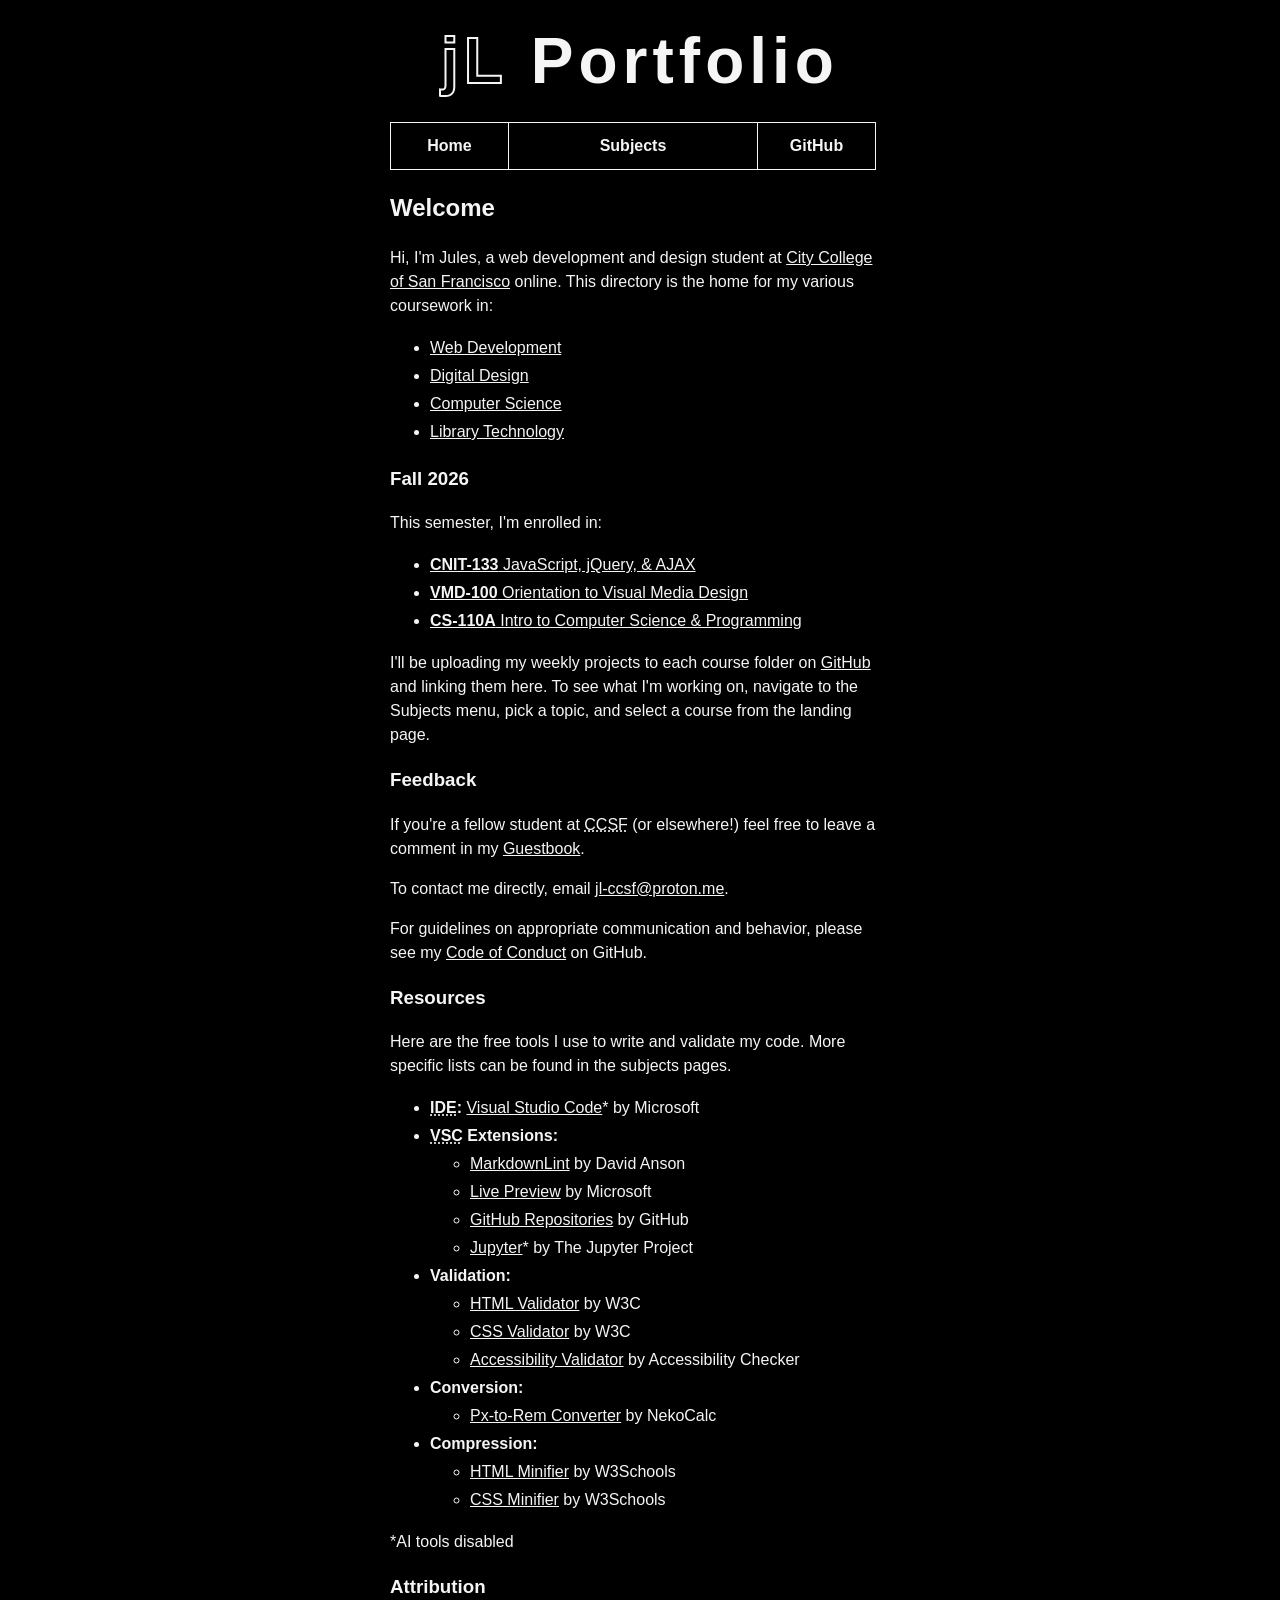
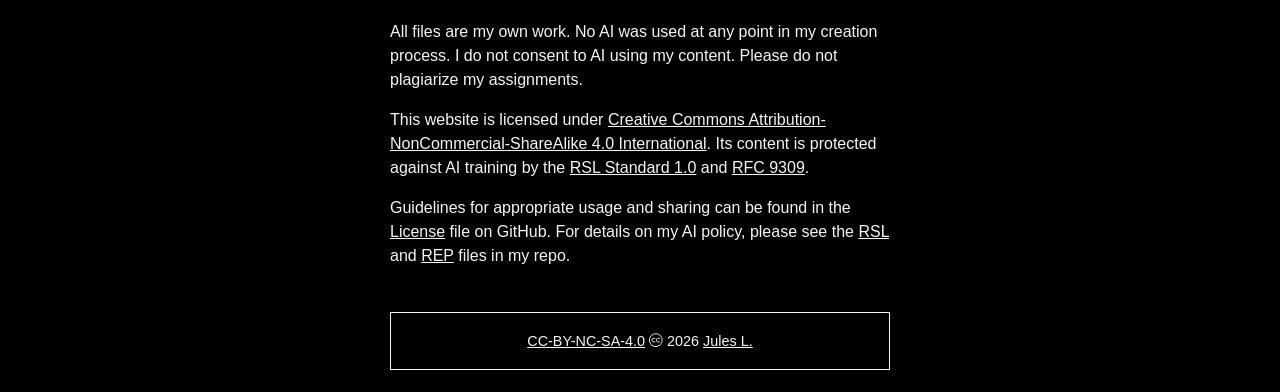
<file: index.html>
<!DOCTYPE html>
<!--
    jl-ccsf
    09-16-2026
    Portfolio Homepage
-->
<html lang="en">
    <head>
        <meta charset="UTF-8"></meta>
        <meta name="viewport" content="width=device-width, initial-scale=1.0"></meta>
        <title>Student Portfolio</title>
        <meta name="description" content="Web dev & design student portfolio"></meta>
        <meta name="keywords" content="web design, student, portfolio, ccsf"></meta>
        <meta name="author" content="Jules L."></meta>
        <meta name="robots" content="noindex, nofollow, noarchive, nocache, nosnippet, noimageindex"></meta>
        <link rel="canonical" href="https://jl-ccsf.github.io/index.html"></meta>
        <!--CSS-->
        <link rel="stylesheet" href="index.css">
    </head>
    <body>
        <div class="content" role="region">
            <!--HEADER-->
            <header>
                <!--Skip Link-->
                <a href="#main" class="skip">Skip to main content</a>
                <!--Heading-->
                <h1><span class="initials">jL</span> Portfolio</h1>
            </header>
            <!--NAV-->
            <nav>
                <div class="navbar">
                    <a class="home" href="https://jl-ccsf.github.io/index.html" title="Student portfolio">
                        Home</a>
                    <!--Dropdown-->
                    <div class="drop-menu">
                        <button class="drop-button" aria-expanded="false">
                            Subjects
                        </button>
                        <!--SUBMENU-->
                        <div class="drop-content">
                            <a href="https://jl-ccsf.github.io/coursework/cnit/index.html">
                                Web Development</a>
                            <a href="https://jl-ccsf.github.io/coursework/cnit/index.html">
                                Digital Design</a>
                            <a href="https://jl-ccsf/jl-ccsf.github.io/coursework/cs/index.html">
                                Computer Science</a>
                            <a href="https://jl-ccsf/jl-ccsf.github.io/coursework/libr/index.html">
                                Library Technology</a>
                        </div>
                    </div>
                    <a class="github" href="https://github.com/jl-ccsf/jl-ccsf.github.io" title="Student server" target="_blank">
                        GitHub</a>
                </div>
            </nav>
            <!--MAIN-->
            <main id="main">
                <article id="welcome">
                    <h2>Welcome</h2>
                    <p>
                        Hi, I'm Jules, a web development and design student at
                        <a href="https://www.ccsf.edu/" title="CCSF" target="_blank">
                            City College of San Francisco</a>
                        online. This directory is the home for my various coursework in:
                    </p>
                    <!--Subjects List-->
                    <ul>
                        <li>
                            <a href="https://jl-ccsf.github.io/coursework/cnit/index.html" title="Web dev">
                                Web Development</a>
                        </li>
                        <li>
                            <a href="https://jl-ccsf.github.io/coursework/cnit/index.html" title="Digital design">
                                Digital Design</a>
                        </li>
                        <li>
                            <a href="https://jl-ccsf.github.io/coursework/cs/index.html" title="Comp sci">
                                Computer Science</a>
                        </li>
                        <li>
                            <a href="https://jl-ccsf.github.io/coursework/libr/index.html" title="Library tech">
                                Library Technology</a>
                        </li>
                    </ul>
                </article>
                <article id="courses">
                    <h3>Fall 2026</h3>
                    <p>This semester, I'm enrolled in:</p>
                    <!--Courses List-->
                    <ul>
                        <li>
                            <a href="https://ccsf.curricunet.com/DynamicReports/AllFieldsReportByEntity/8179?entityType=Course&reportId=28" title="Course outline" target="_blank">
                                <b>CNIT-133</b> JavaScript, jQuery, & AJAX</a>
                        </li>
                        <li>
                            <a href="https://ccsf.curricunet.com/DynamicReports/AllFieldsReportByEntity/4317?entityType=Course&reportId=28" title="Course outline" target="_blank">
                                <b>VMD-100</b> Orientation to Visual Media Design</a>
                        </li>
                        <li>
                            <a href="https://ccsf.curricunet.com/DynamicReports/AllFieldsReportByEntity/12435?entityType=Course&reportId=28" title="Course outline" target="_blank">
                                <b>CS-110A</b> Intro to Computer Science & Programming</a>
                        </li>
                    </ul>
                    <p>
                        I'll be uploading my weekly projects to each course folder on
                        <a href="https://github.com/jl-ccsf/jl-ccsf.github.io/coursework" title="Student server" target="_blank">
                            GitHub</a>
                        and linking them here.
                        To see what I'm working on, navigate to the Subjects menu, pick a topic, and select a course from the landing page.
                    </p>
                </article>
                <article id="feedback">
                    <h3>Feedback</h3>
                    <p>
                        If you're a fellow student at
                        <abbr title="City College of San Francisco">CCSF</abbr>
                        (or elsewhere!) feel free to leave a comment in my
                        <a href="https://github.com/jl-ccsf/jl-ccsf.github.io/discussions/1" title="GitHub Discussions" target="_blank">
                            Guestbook</a>.
                    </p>
                    <p>
                        To contact me directly, email
                        <a href="mailto:jl-ccsf@proton.me?subject=Re:Portfolio" title="Email me">
                            jl-ccsf@proton.me</a>.
                    </p>
                    <p>
                        For guidelines on appropriate communication and behavior, please see my
                        <a href="https://github.com/jl-ccsf/jl-ccsf.github.io/CODE_OF_CONDUCT.md" title="CODE_OF_CONDUCT.md" target="_blank">
                            Code of Conduct</a>
                        on GitHub.
                    </p>
                </article>
                <article id="resources">
                    <h3>Resources</h3>
                    <p>
                        Here are the free tools I use to write and validate my code. 
                        More specific lists can be found in the subjects pages.
                    </p>
                    <!--Resources List-->
                    <ul>
                        <li>
                            <b><abbr title="Interactive Development Environment">IDE</abbr>:</b>
                            <a href="https://code.visualstudio.com/download?_exp_download=fb315fc982" title="VSC" target="_blank">
                                Visual Studio Code</a>*
                            by Microsoft
                        </li>
                        <li>
                            <b><abbr title="Visual Studio Code">VSC</abbr> Extensions:</b>
                            <ul>
                                <li>
                                    <a href="https://marketplace.visualstudio.com/items?itemName=DavidAnson.vscode-markdownlint" title="VSC Marketplace" target="_blank">
                                        MarkdownLint</a>
                                    by David Anson
                                </li>
                                <li>
                                    <a href="https://marketplace.visualstudio.com/items?itemName=ms-vscode.live-server" title="VSC Marketplace" target="_blank">
                                        Live Preview</a>
                                    by Microsoft
                                </li>
                                <li>
                                    <a href="https://marketplace.visualstudio.com/items?itemName=GitHub.remotehub" title="VSC Marketplace" target="_blank">
                                        GitHub Repositories</a>
                                    by GitHub
                                </li>
                                <li>
                                    <a href="https://marketplace.visualstudio.com/items?itemName=ms-toolsai.jupyter" title="VSC Marketplace" target="_blank">
                                        Jupyter</a>*
                                    by The Jupyter Project
                                </li>
                            </ul>
                        </li>
                        <li>
                            <b>Validation:</b>
                            <ul>
                                <li>
                                    <a href="https://validator.w3.org/" title="W3.org" target="_blank">
                                        HTML Validator</a>
                                    by W3C
                                </li>
                                <li>
                                    <a href="https://jigsaw.w3.org/css-validator/" title="W3.org" target="_blank">
                                        CSS Validator</a>
                                    by W3C
                                </li>
                                <li>
                                    <a href="https://www.accessibilitychecker.org/" title="AccessibilityChecker.org" target="_blank">
                                        Accessibility Validator</a>
                                    by Accessibility Checker
                                </li>
                            </ul>
                        </li>
                        <li>
                            <b>Conversion:</b>
                            <ul>
                                <li>
                                    <a href="https://nekocalc.com/px-to-rem-converter" title="NekoCalc" target="_blank">
                                        Px-to-Rem Converter</a>
                                    by NekoCalc
                                </li>
                            </ul>
                        <li>
                            <b>Compression:</b>
                            <ul>
                                <li>
                                    <a href="https://www.w3schools.com/tools/tool_html_formatter.php" title="W3Schools Tools" target="_blank">
                                        HTML Minifier</a>
                                    by W3Schools
                                </li>
                                <li>
                                    <a href="https://www.w3schools.com/tools/tool_css_minifier.php" title="W3Schools Tools" target="_blank">
                                        CSS Minifier</a>
                                    by W3Schools
                                </li>
                            </ul>
                        </li>
                    </ul>
                    <p class="asterisk">*AI tools disabled</p>
                </article>
                <section id="attribution">
                    <h3>Attribution</h3>
                    <p>
                        All files are my own work. 
                        <span class="strong">
                            No AI was used at any point in my creation process. 
                            I do not consent to AI using my content.
                        </span>
                        Please do not plagiarize my assignments.
                    </p>
                    <p>
                        This website is licensed under
                        <a href="https://creativecommons.org/licenses/by-nc-sa/4.0/" title="CC-BY-NC-SA-4.0" target="_blank">
                            Creative Commons Attribution-NonCommercial-ShareAlike 4.0 International</a>.
                        Its content is protected against AI training by the
                        <a href="https://rslstandard.org/rsl" title="Really Simple Licensing" target="_blank">
                            RSL Standard 1.0</a> 
                        and
                        <a href="https://datatracker.ietf.org/doc/html/rfc9309" title="Robots Exclusion Protocol" target="_blank">
                            RFC 9309</a>.
                    </p>
                    <p>
                        Guidelines for appropriate usage and sharing can be found in the 
                        <a href="https://github.com/jl-ccsf/jl-ccsf.github.io/LICENSE.md" title="LICENSE.md" target="_blank">
                            License</a>
                        file on GitHub. For details on my AI policy, please see the
                        <a href="https://github.com/jl-ccsf.jl-ccsf.github.io/license.xml" title="license.xml" target="_blank">
                            RSL</a>
                        and
                        <a href="https://github.com/jl-ccsf.jl-ccsf.github.io/robots.txt" title="robots.txt" target="_blank">
                            REP</a>
                        files in my repo.
                    </p>
                </section>
            </main>
            <!--FOOTER-->
            <footer>
                <br><br>
                <div class="padded-box">
                    <!--Copyleft-->
                    <div class="copyleft" role="contentinfo">
                        <a href="https://github.com/jl-ccsf/jl-ccsf.github.io/LICENSE.md" title="License" target="_blank">
                            CC-BY-NC-SA-4.0</a>
                        &#x1f16d; 2026
                        <a href="https://github.com/jl-ccsf" title="GitHub profile" target="_blank">
                            Jules L.</a>
                    </div>
                </div>
                <br>
            </footer> 
        </div>
    </body>
</html>
</file>
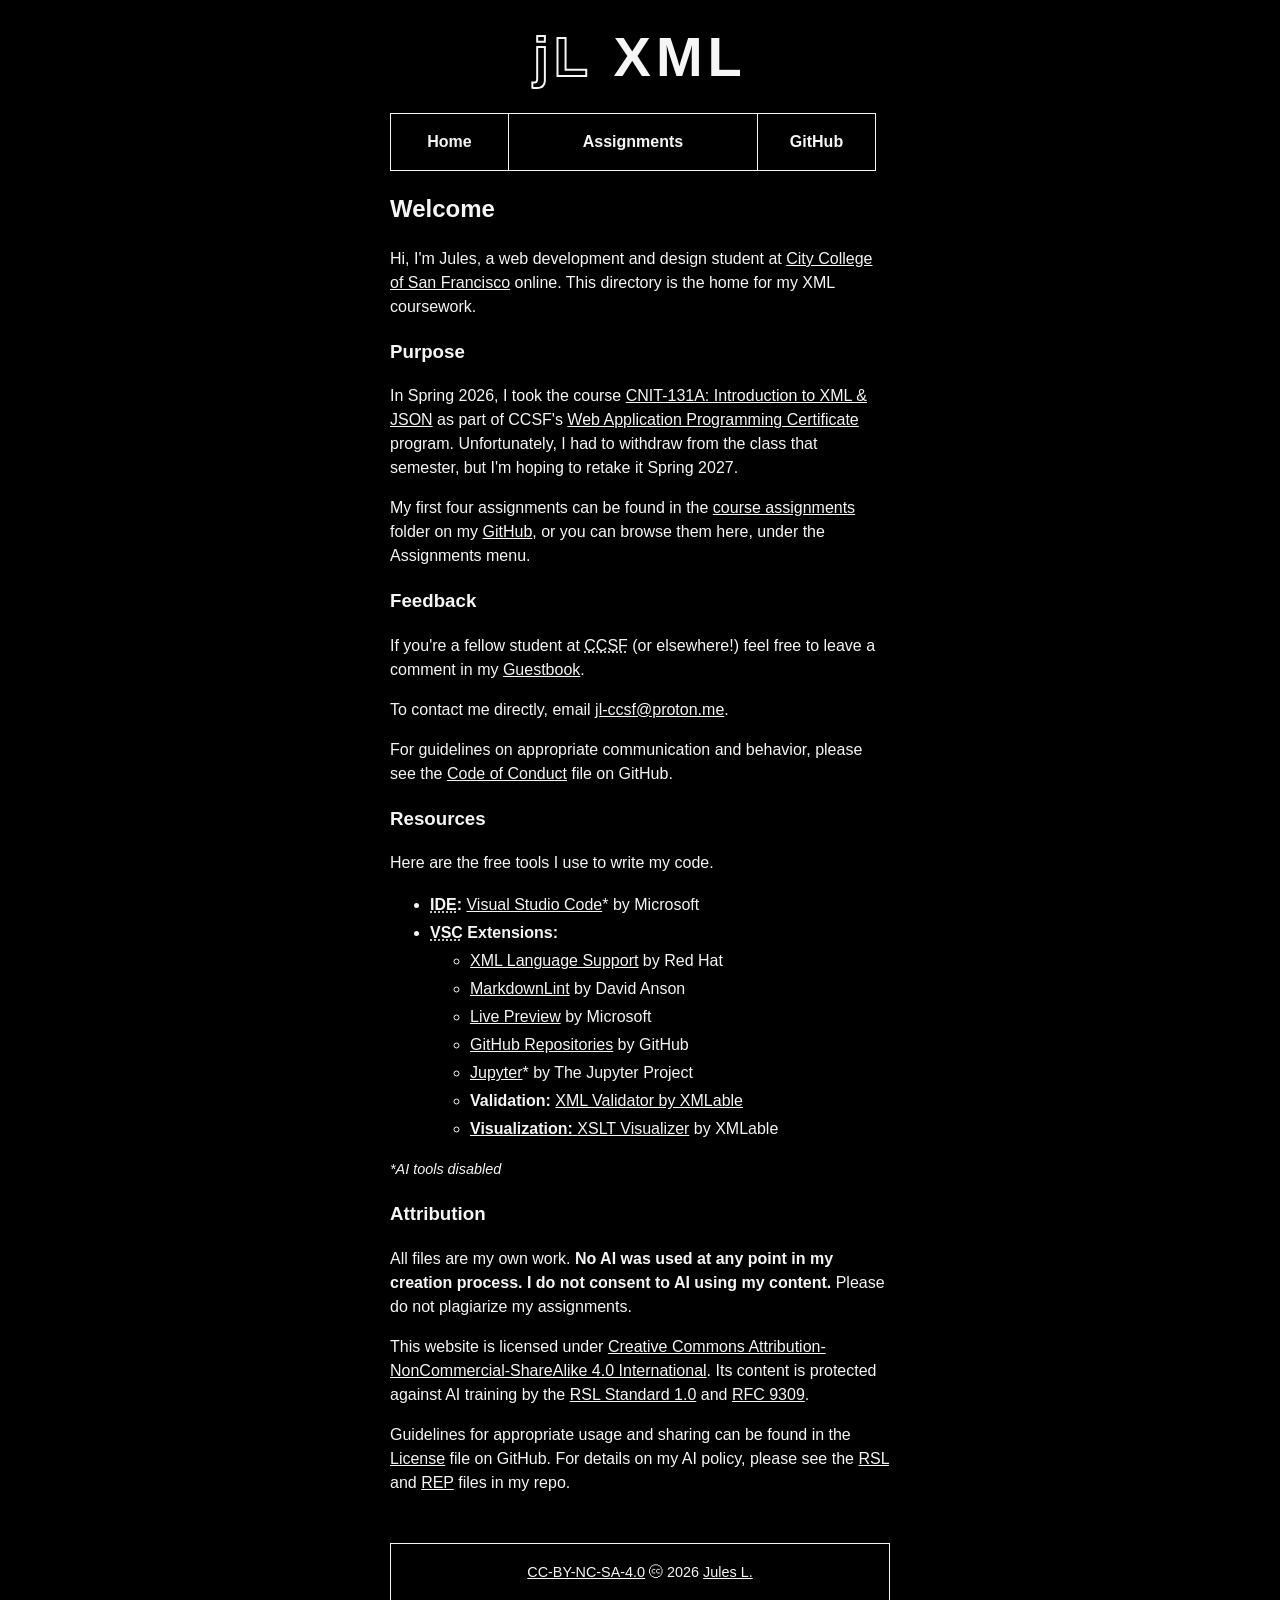
<file: coursework/cnit/131a-xml/index.html>
<!DOCTYPE html>
<!--
    jl-ccsf
    09-16-2026
    CNIT-131A Homepage
-->
<html lang="en">
    <head>
        <meta charset="UTF-8"></meta>
        <meta name="viewport" content="width=device-width, initial-scale=1.0"></meta>
        <title>CNIT-131A: XML</title>
        <meta name="description" content="Student XML projects"></meta>
        <meta name="keywords" content="web development, student, XML, assignments, ccsf"></meta>
        <meta name="author" content="Jules L."></meta>
        <meta name="robots" description="noindex, nofollow, noarchive, nocache, nosnippet, noimageindex"></meta>
        <link rel="canonical" href="https://jl-ccsf.github.io/coursework/cnit/131a-xml/index.html"></link>
        <!--CSS-->
        <link rel="stylesheet" href="index.css"></link>
    </head>
    <body>
        <div class="content" role="region">
            <!--HEADER-->
            <header>
                <!--Skip Link-->
                <a href="#main" class="skip">Skip to main content</a>
                <!--Banner-->
                <h1>
                    <span class="initials">jL</span>
                    XML
                </h1>
            </header>
            <!--NAV-->
            <nav>
                <ul class="navbar" role="navigation">
                    <li>
                        <a class="home" href="https://jl-ccsf.github.io/index.html" title="Student portfolio">
                            Home</a>
                    </li>
                    <!--Dropdown-->
                    <li class="drop-menu">
                        <button class="drop-button" aria-expanded="false">
                            Assignments
                        </button>
                        <ul class="drop-content">
                            <li>
                                <a href="https://jl-ccsf.github.io/coursework/cnit/131a-xml/src/cnit131a.html">
                                    Project 1: Course Homepage</a>
                            </li>
                            <li>
                                <a href="https://jl-ccsf.github.io/coursework/cnit/131a-xml/src/book_donations_catalog.xml">
                                    Project 2: Book Donations Catalog/a>
                            </li>
                            <li>
                                <a href="https://jl-ccsf.github.io/coursework/cnit/131a-xml/src/client_accounts_ledger.xml">
                                    Project 3: Client Accounts Ledger</a>
                            </li>
                            <li>
                                <a href="https://jl-ccsf.github.io/coursework/cnit/131a-xml/src/financial_startup_clients.xml">
                                    Project 4: Financial Startup Clients</a>
                            </li>
                        </ul>
                    </li>
                    <li>
                        <a class="github" href="https://github.com/jl-ccsf/jl-ccsf.github.io" title="Student server" target="_blank">
                            GitHub</a>
                    </li>
                </ul>
            </nav>
            <!--MAIN-->
            <main id="main">
                <article id="welcome">
                    <h2>Welcome</h2>
                    <p>
                        Hi, I'm Jules, a web development and design student at 
                        <a href="https://www.ccsf.edu/" title="CCSF" target="_blank">
                            City College of San Francisco</a> 
                        online. This directory is the home for my XML coursework.
                    </p>
                </article>
                <article id="purpose">
                    <h3>Purpose</h3>
                    <p>
                        In Spring 2026, I took the course
                        <a href="https://ccsf.curricunet.com/DynamicReports/AllFieldsReportByEntity/6642?entityType=Course&reportId=28" title="Course outline" target="_blank">
                            CNIT-131A: Introduction to XML & JSON</a>
                        as part of CCSF's 
                        <a href="https://ccsf.curricunet.com/catalog/iq/programs/science-technology-engineering-mathematics/2075/2686" title="Certificate requirements" target="_blank">
                            Web Application Programming Certificate</a>
                        program.
                        Unfortunately, I had to withdraw from the class that semester, but I'm hoping to retake it Spring 2027.
                    <p>
                    <p>
                        My first four assignments can be found in the
                        <a href="https://github.com/jl-ccsf/jl-ccsf.github.io/coursework/cnit/131a-xml" title="Source codes" target="_blank">
                            course assignments</a>
                        folder on my
                        <a href="https://github.com/jl-ccsf/jl-ccsf.github.io" title="Student server">
                            GitHub</a>,
                        or you can browse them here, under the Assignments menu.
                    </p>
                </article>
                <article id="feedback">
                    <h3>Feedback</h3>
                    <p>
                        If you're a fellow student at 
                        <abbr title="City College of San Francisco">CCSF</abbr>
                        (or elsewhere!) feel free to leave a comment in my 
                        <a href="https://github.com/jl-ccsf/jl-ccsf.github.io/discussions/1" title="GitHub Discussions" target="_blank">
                            Guestbook</a>.
                    </p>
                    <p>
                        To contact me directly, email 
                        <a href="mailto:jl-ccsf@proton.me?subject=Re:CNIT-131a" title="Email me">
                            jl-ccsf@proton.me</a>.
                    </p>
                    <p>
                        For guidelines on appropriate communication and behavior, please see the 
                        <a href="https://github.com/jl-ccsf/jl-ccsf.github.io/CODE_OF_CONDUCT.md" title="CODE_OF_CONDUCT.md" target="_blank">
                            Code of Conduct</a> file
                        on GitHub.
                    </p>
                </article>
                <article id="resources">
                    <h3>Resources</h3>
                    <p>
                        Here are the free tools I use to write my code. 
                    </p>
                    <!--Resources List-->
                    <ul>
                        <li>
                            <b><abbr title="Interactive Development Environment">IDE</abbr>:</b>
                            <a href="https://code.visualstudio.com/download?_exp_download=fb315fc982" title="VSC" target="_blank">
                                Visual Studio Code</a>* 
                            by Microsoft
                        </li>
                        <li>
                            <b><abbr title="Visual Studio Code">VSC</abbr> Extensions:</b>
                            <ul>
                                <li>
                                    <a href="https://marketplace.visualstudio.com/items?itemName=redhat.vscode-xml" title="VSC Marketplace" target="_blank">
                                        XML Language Support</a>
                                    by Red Hat
                                </li>
                                <li>
                                    <a href="https://marketplace.visualstudio.com/items?itemName=DavidAnson.vscode-markdownlint" title="VSC Marketplace" target="_blank">
                                        MarkdownLint</a>
                                    by David Anson
                                </li>
                                <li>
                                    <a href="https://marketplace.visualstudio.com/items?itemName=ms-vscode.live-server" title="VSC Marketplace" target="_blank">
                                        Live Preview</a>
                                    by Microsoft
                                </li>
                                <li>
                                    <a href="https://marketplace.visualstudio.com/items?itemName=GitHub.remotehub" title="VSC Marketplace" target="_blank">
                                        GitHub Repositories</a>
                                    by GitHub
                                </li>
                                <li>
                                    <a href="https://marketplace.visualstudio.com/items?itemName=ms-toolsai.jupyter" title="VSC Marketplace" target="_blank">
                                        Jupyter</a>* 
                                    by The Jupyter Project
                                </li>
                                <li>
                                    <b>Validation:</b>
                                    <a href="https://xmlable.com/validator/" title="XML Validator" target="_blank">
                                        XML Validator
                                    by XMLable
                                </li>
                                <li>
                                    <b>Visualization:</b>
                                    <a href="https://xmlable.com/xslt/" title="XSLT Online" target="_blank">
                                        XSLT Visualizer</a>
                                    by XMLable
                                </li>
                            </ul>
                        </li>
                    </ul>
                    <p class="asterisk">*AI tools disabled</p>
                </article>
                <section id="attribution">
                    <h3>Attribution</h3>
                    <p>
                        All files are my own work. 
                        <span class="strong">
                            No AI was used at any point in my creation process. 
                            I do not consent to AI using my content.
                        </span>
                        Please do not plagiarize my assignments.
                    </p>
                    <p>
                        This website is licensed under
                        <a href="https://creativecommons.org/licenses/by-nc-sa/4.0/" title="CC-BY-NC-SA-4.0" target="_blank">
                            Creative Commons Attribution-NonCommercial-ShareAlike 4.0 International</a>.
                        Its content is protected against AI training by the
                        <a href="https://rslstandard.org/rsl" title="Really Simple Licensing" target="_blank">
                            RSL Standard 1.0</a> 
                        and
                        <a href="https://datatracker.ietf.org/doc/html/rfc9309" title="Robots Exclusion Protocol" target="_blank">
                            RFC 9309</a>.
                    </p>
                    <p>
                        Guidelines for appropriate usage and sharing can be found in the 
                        <a href="https://github.com/jl-ccsf/jl-ccsf.github.io/LICENSE.md" title="LICENSE.md" target="_blank">
                            License</a>
                        file on GitHub. For details on my AI policy, please see the
                        <a href="https://github.com/jl-ccsf.jl-ccsf.github.io/license.xml" title="license.xml" target="_blank">
                            RSL</a>
                        and
                        <a href="https://github.com/jl-ccsf.jl-ccsf.github.io/robots.txt" title="robots.txt" target="_blank">
                            REP</a>
                        files in my repo.
                    </p>
                </section>
            </main>
            <!--FOOTER-->
            <footer>
                <br><br>
                <div class="padded-box">
                    <!--Copyleft-->
                    <div class="copyleft" role="contentinfo">
                        <a href="https://github.com/jl-ccsf/jl-ccsf.github.io/LICENSE.md" title="License" target="_blank">
                            CC-BY-NC-SA-4.0</a>
                        &#x1f16d; 2026
                        <a href="https://github.com/jl-ccsf" title="GitHub profile" target="_blank">
                            Jules L.</a>
                    </div>
                </div>
                <br>
            </footer>
        </div>
    </body>
</html>
</file>
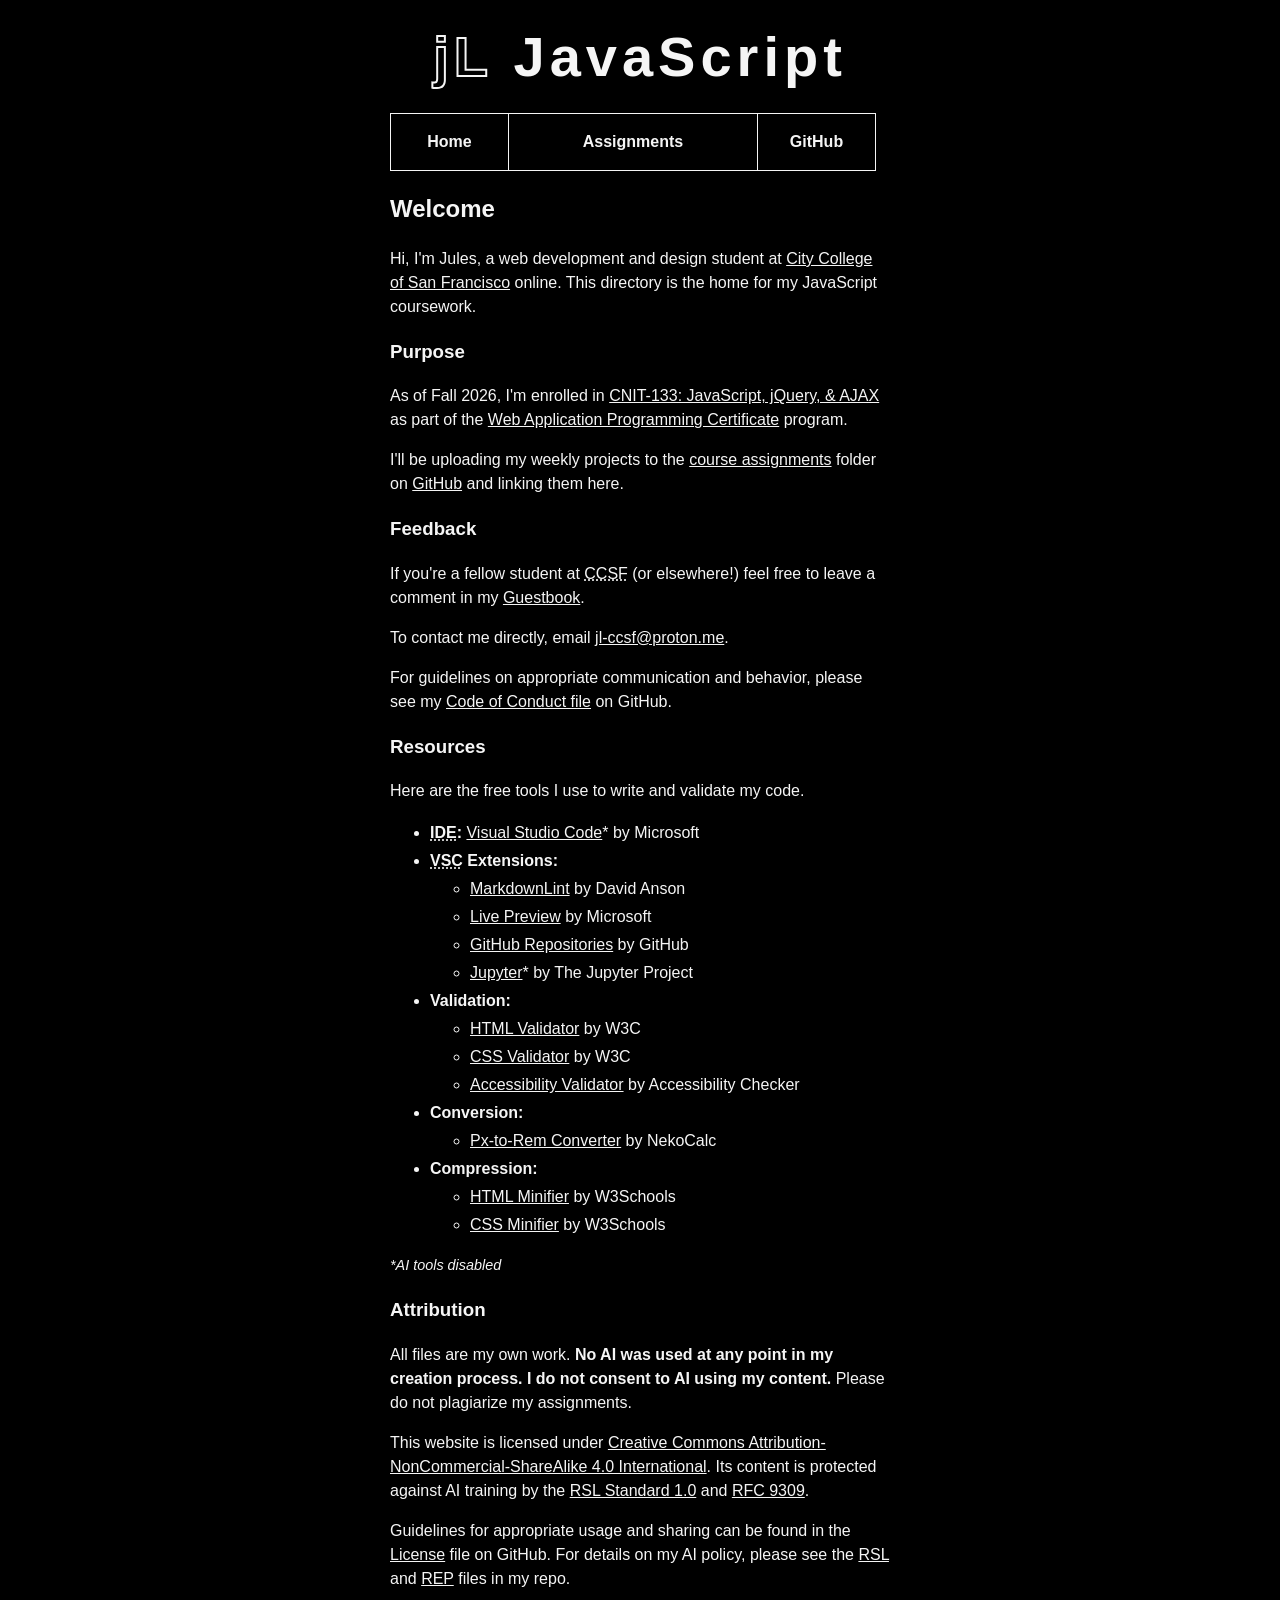
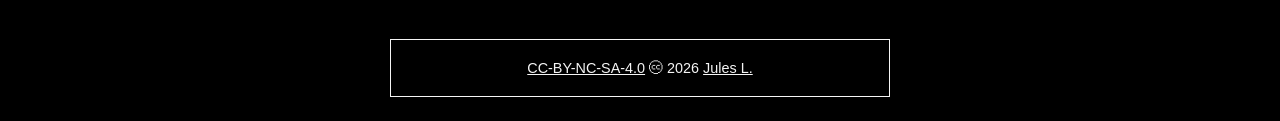
<file: coursework/cnit/133-javascript/index.html>
<!DOCTYPE html>
<!--
    jl-ccsf
    09-16-2026
    CNIT-133 Homepage
-->
<html lang="en">
    <head>
        <meta charset="UTF-8"></meta>
        <meta name="viewport" content="width=device-width, initial-scale=1.0"></meta>
        <title>CNIT-133: Javascript</title>
        <meta name="description" content="Student JavaScript projects"></meta>
        <meta name="keywords" content="web design, student, javascript, assignments, ccsf"></meta>
        <meta name="author" content="Jules L."></meta>
        <meta name="robots" description="noindex, nofollow, noarchive, nocache, nosnippet, noimageindex"></meta>
        <link rel="canonical" href="https://jl-ccsf.github.io/coursework/cnit/133-javascript/index.html"></link>
        <!--CSS-->
        <link rel="stylesheet" href="index.css"></link>
    </head>
    <body>
        <div class="content" role="region">
            <!--HEADER-->
            <header>
                <!--Skip Link-->
                <a href="#main" class="skip">Skip to main content</a>
                <!--Banner-->
                <h1>
                    <span class="initials">jL</span>
                    JavaScript
                </h1>
            </header>
            <!--NAV-->
            <nav>
                <ul class="navbar" role="navigation">
                    <li>
                        <a class="home" href="https://jl-ccsf.github.io/index.html" title="Student portfolio">
                            Home</a>
                    </li>
                    <!--Dropdown-->
                    <li class="drop-menu">
                        <button class="drop-button" aria-expanded="false">
                            Assignments
                        </button>
                        <ul class="drop-content">
                            <li>
                                <a href="https://jl-ccsf.github.io/coursework/cnit/133-javascript/src/cnit133.html">
                                    Project 1: Course Homepage</a>
                            </li>
                            <li>
                                <a href="https://jl-ccsf.github.io/coursework/cnit/133-javascript/src/hw2.html">
                                    Project 2: Basic Operations</a>
                            </li>
                            <li>
                                <a href="https://jl-ccsf.github.io/coursework/cnit/133-javascript/src/hw3.html">
                                    Project 3: Description</a>
                            </li>
                            <li>
                                <a href="https://jl-ccsf.github.io/coursework/cnit/133-javascript/src/hw4.html">
                                    Project 4: Description</a>
                            </li>
                            <li>
                                <a href="https://jl-ccsf.github.io/coursework/cnit/133-javascript/src/hw5.html">
                                    Project 5: Description</a>
                            </li>
                            <li>
                                <a href="https://jl-ccsf.github.io/coursework/cnit/133-javascript/src/hw6.html">
                                    Project 6: Description</a>
                            </li>
                            <li>
                                <a href="https://jl-ccsf.github.io/coursework/cnit/133-javascript/src/hw7.html">
                                    Project 7: Description</a>
                            </li>
                            <li>
                                <a href="https://jl-ccsf.github.io/coursework/cnit/133-javascript/src/hw8.html">
                                    Project 8: Description</a>
                            </li>
                        </ul>
                    </li>
                    <li>
                        <a class="github" href="https://github.com/jl-ccsf/jl-ccsf.github.io" title="Student server" target="_blank">
                            GitHub</a>
                    </li>
                </ul>
            </nav>
            <!--MAIN-->
            <main id="main">
                <article id="welcome">
                    <h2>Welcome</h2>
                    <p>
                        Hi, I'm Jules, a web development and design student at 
                        <a href="https://www.ccsf.edu/" title="CCSF" target="_blank">
                            City College of San Francisco</a> 
                        online. This directory is the home for my JavaScript coursework.
                    </p>
                </article>
                <article id="purpose">
                    <h3>Purpose</h3>
                    <p>
                        As of Fall 2026, I'm enrolled in 
                        <a href="https://ccsf.curricunet.com/DynamicReports/AllFieldsReportByEntity/8179?entityType=Course&reportId=28" title="Course outline" target="_blank">
                            CNIT-133: JavaScript, jQuery, & AJAX</a>
                        as part of the 
                        <a href="https://ccsf.curricunet.com/catalog/iq/programs/science-technology-engineering-mathematics/2075/2686" title="Certificate requirements" target="_blank">
                            Web Application Programming Certificate</a>
                        program.
                    <p>
                    <p>
                        I'll be uploading my weekly projects to the 
                        <a href="https://github.com/jl-ccsf/jl-ccsf.github.io/coursework/cnit/133-javascript" title="Source codes" target="_blank">
                            course assignments</a>
                        folder on 
                        <a href="https://github.com/jl-ccsf/jl-ccsf.github.io" title="Student server">
                            GitHub</a>
                        and linking them here.
                    </p>
                </article>
                <article id="feedback">
                    <h3>Feedback</h3>
                    <p>
                        If you're a fellow student at 
                        <abbr title="City College of San Francisco">CCSF</abbr>
                        (or elsewhere!) feel free to leave a comment in my 
                        <a href="https://github.com/jl-ccsf/jl-ccsf.github.io/discussions/1" title="GitHub Discussions" target="_blank">
                            Guestbook</a>.
                    </p>
                    <p>
                        To contact me directly, email 
                        <a href="mailto:jl-ccsf@proton.me?subject=Re:CNIT-133" title="Email me">
                            jl-ccsf@proton.me</a>.
                    </p>
                    <p>
                        For guidelines on appropriate communication and behavior, please see my 
                        <a href="https://github.com/jl-ccsf/jl-ccsf.github.io/CODE_OF_CONDUCT.md" title="CODE_OF_CONDUCT.md" target="_blank">
                            Code of Conduct file</a>
                        on GitHub.
                    </p>
                </article>
                <article id="resources">
                    <h3>Resources</h3>
                    <p>
                        Here are the free tools I use to write and validate my code. 
                    </p>
                    <!--Resources List-->
                    <ul>
                        <li>
                            <b><abbr title="Interactive Development Environment">IDE</abbr>:</b>
                            <a href="https://code.visualstudio.com/download?_exp_download=fb315fc982" title="VSC" target="_blank">
                                Visual Studio Code</a>* 
                            by Microsoft
                        </li>
                        <li>
                            <b><abbr title="Visual Studio Code">VSC</abbr> Extensions:</b>
                            <ul>
                                <li>
                                    <a href="https://marketplace.visualstudio.com/items?itemName=DavidAnson.vscode-markdownlint" title="VSC Marketplace" target="_blank">
                                        MarkdownLint</a>
                                    by David Anson
                                </li>
                                <li>
                                    <a href="https://marketplace.visualstudio.com/items?itemName=ms-vscode.live-server" title="VSC Marketplace" target="_blank">
                                        Live Preview</a>
                                    by Microsoft
                                </li>
                                <li>
                                    <a href="https://marketplace.visualstudio.com/items?itemName=GitHub.remotehub" title="VSC Marketplace" target="_blank">
                                        GitHub Repositories</a>
                                    by GitHub
                                </li>
                                <li>
                                    <a href="https://marketplace.visualstudio.com/items?itemName=ms-toolsai.jupyter" title="VSC Marketplace" target="_blank">
                                        Jupyter</a>* 
                                    by The Jupyter Project
                                </li>
                            </ul>
                        </li>
                        <li>
                            <b>Validation:</b>
                            <ul>
                                <li>
                                    <a href="https://validator.w3.org/" title="W3.org" target="_blank">
                                        HTML Validator</a>
                                    by W3C
                                </li>
                                <li>
                                    <a href="https://jigsaw.w3.org/css-validator/" title="W3.org" target="_blank">
                                        CSS Validator</a>
                                    by W3C
                                </li>
                                <li>
                                    <a href="https://www.accessibilitychecker.org/" title="AccessibilityChecker.org" target="_blank">
                                        Accessibility Validator</a>
                                    by Accessibility Checker
                                </li>
                            </ul>
                        </li>
                        <li>
                            <b>Conversion:</b>
                            <ul>
                                <li>
                                    <a href="https://nekocalc.com/px-to-rem-converter" title="NekoCalc" target="_blank">
                                        Px-to-Rem Converter</a>
                                    by NekoCalc
                                </li>
                            </ul>
                        </li>
                        <li>
                            <b>Compression:</b>
                            <ul>
                                <li>
                                    <a href="https://www.w3schools.com/tools/tool_html_formatter.php" title="W3Schools Tools" target="_blank">
                                        HTML Minifier</a>
                                    by W3Schools
                                </li>
                                <li>
                                    <a href="https://www.w3schools.com/tools/tool_css_minifier.php" title="W3Schools Tools" target="_blank">
                                        CSS Minifier</a>
                                    by W3Schools
                                </li>
                            </ul>
                        </li>
                    </ul>
                    <p class="asterisk">*AI tools disabled</p>
                </article>
                <section id="attribution">
                    <h3>Attribution</h3>
                    <p>
                        All files are my own work. 
                        <span class="strong">
                            No AI was used at any point in my creation process. 
                            I do not consent to AI using my content.
                        </span>
                        Please do not plagiarize my assignments.
                    </p>
                    <p>
                        This website is licensed under
                        <a href="https://creativecommons.org/licenses/by-nc-sa/4.0/" title="CC-BY-NC-SA-4.0" target="_blank">
                            Creative Commons Attribution-NonCommercial-ShareAlike 4.0 International</a>.
                        Its content is protected against AI training by the
                        <a href="https://rslstandard.org/rsl" title="Really Simple Licensing" target="_blank">
                            RSL Standard 1.0</a> 
                        and
                        <a href="https://datatracker.ietf.org/doc/html/rfc9309" title="Robots Exclusion Protocol" target="_blank">
                            RFC 9309</a>.
                    </p>
                    <p>
                        Guidelines for appropriate usage and sharing can be found in the 
                        <a href="https://github.com/jl-ccsf/jl-ccsf.github.io/LICENSE.md" title="LICENSE.md" target="_blank">
                            License</a>
                        file on GitHub. For details on my AI policy, please see the
                        <a href="https://github.com/jl-ccsf.jl-ccsf.github.io/license.xml" title="license.xml" target="_blank">
                            RSL</a>
                        and
                        <a href="https://github.com/jl-ccsf.jl-ccsf.github.io/robots.txt" title="robots.txt" target="_blank">
                            REP</a>
                        files in my repo.
                    </p>
                </section>
            </main>
            <!--FOOTER-->
            <footer>
                <br><br>
                <div class="padded-box">
                    <!--Copyleft-->
                    <div class="copyleft" role="contentinfo">
                        <a href="https://github.com/jl-ccsf/jl-ccsf.github.io/LICENSE.md" title="License" target="_blank">
                            CC-BY-NC-SA-4.0</a>
                        &#x1f16d; 2026
                        <a href="https://github.com/jl-ccsf" title="GitHub profile" target="_blank">
                            Jules L.</a>
                    </div>
                </div>
                <br>
            </footer>
        </div>
    </body>
</html>
</file>
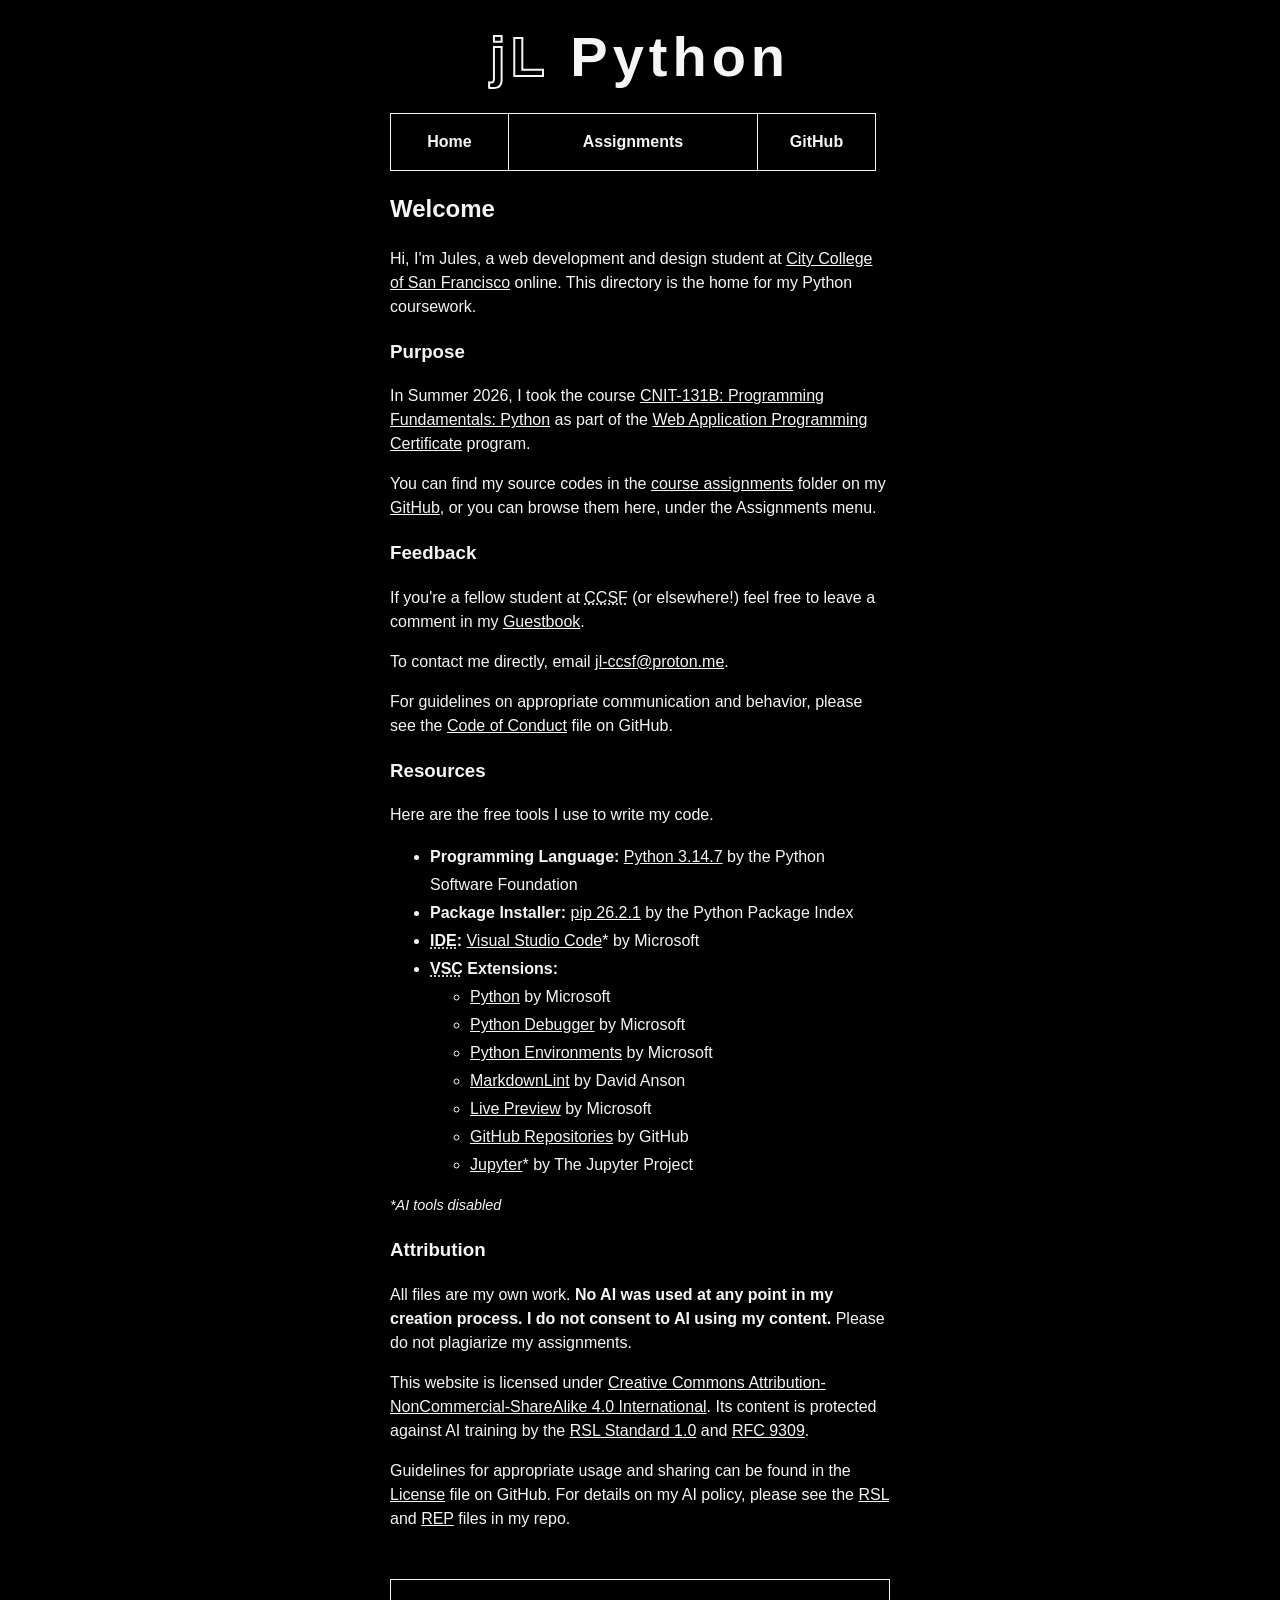
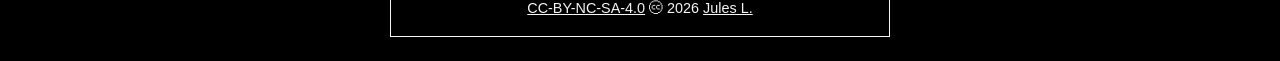
<file: coursework/cs/131b-python/index.html>
<!DOCTYPE html>
<!--
    jl-ccsf
    09-16-2026
    CNIT-131B Homepage
-->
<html lang="en">
    <head>
        <meta charset="UTF-8"></meta>
        <meta name="viewport" content="width=device-width, initial-scale=1.0"></meta>
        <title>CNIT-131B: Python</title>
        <meta name="description" content="Student Python projects"></meta>
        <meta name="keywords" content="web development, student, python, assignments, ccsf"></meta>
        <meta name="author" content="Jules L."></meta>
        <meta name="robots" description="noindex, nofollow, noarchive, nocache, nosnippet, noimageindex"></meta>
        <link rel="canonical" href="https://jl-ccsf.github.io/coursework/cs/131b-python/index.html"></link>
        <!--CSS-->
        <link rel="stylesheet" href="index.css"></link>
    </head>
    <body>
        <div class="content" role="region">
            <!--HEADER-->
            <header>
                <!--Skip Link-->
                <a href="#main" class="skip">Skip to main content</a>
                <!--Banner-->
                <h1>
                    <span class="initials">jL</span>
                    Python
                </h1>
            </header>
            <!--NAV-->
            <nav>
                <ul class="navbar" role="navigation">
                    <li>
                        <a class="home" href="https://jl-ccsf.github.io/index.html" title="Student portfolio">
                            Home</a>
                    </li>
                    <!--Dropdown-->
                    <li class="drop-menu">
                        <button class="drop-button" aria-expanded="false">
                            Assignments
                        </button>
                        <ul class="drop-content">
                            <li>
                                <a href="https://jl-ccsf.github.io/coursework/cs/131b-python/index.html">
                                    Course Homepage</a>
                            </li>
                            <li>
                                <a href="https://jl-ccsf.github.io/coursework/cs/131b-python/src/degree_progress.html">
                                    Project 1: Degree Progress</a>
                            </li>
                            <li>
                                <a href="https://jl-ccsf.github.io/coursework/cs/131b-python/src/paint_room.html">
                                    Project 2: Paint a Room</a>
                            </li>
                            <li>
                                <a href="https://jl-ccsf.github.io/coursework/cs/131b-python/src/payroll_report.html">
                                    Project 3: Payroll Report</a>
                            </li>
                            <li>
                                <a href="https://jl-ccsf.github.io/coursework/cs/131b-python/src/blog_entry.html">
                                    Project 4: Blog Entry</a>
                            </li>
                            <li>
                                <a href="https://jl-ccsf.github.io/coursework/cs/131b-python/src/tournament_schedule.html">
                                    Project 5: Tournament Schedule</a>
                            </li>
                            <li>
                                <a href="https://jl-ccsf.github.io/coursework/cs/131b-python/src/course_info.html">
                                    Project 6: Course Information</a>
                            </li>
                            <li>
                                <a href="https://jl-ccsf.github.io/coursework/cs/131b-python/src/invoice.html">
                                    Project 7: Invoice</a>
                            </li>
                            <li>
                                <a href="https://jl-ccsf.github.io/coursework/cs/131b-python/src/account.html">
                                    Project 8: Bank Account</a>
                            </li>
                            <li>
                                <a href="https://jl-ccsf.github.io/coursework/cs/131b-python/src/exercises.html">
                                    Exercises</a>
                            </li>
                        </ul>
                    </li>
                    <li>
                        <a class="github" href="https://github.com/jl-ccsf/jl-ccsf.github.io" title="Student server" target="_blank">
                            GitHub</a>
                    </li>
                </ul>
            </nav>
            <!--MAIN-->
            <main id="main">
                <article id="welcome">
                    <h2>Welcome</h2>
                    <p>
                        Hi, I'm Jules, a web development and design student at 
                        <a href="https://www.ccsf.edu/" title="CCSF" target="_blank">
                            City College of San Francisco</a> 
                        online. This directory is the home for my Python coursework.
                    </p>
                </article>
                <article id="purpose">
                    <h3>Purpose</h3>
                    <p>
                        In Summer 2026, I took the course
                        <a href="https://ccsf.curricunet.com/catalog/iq/courses/3/48" title="Course outline" target="_blank">
                            CNIT-131B: Programming Fundamentals: Python</a>
                        as part of the 
                        <a href="https://ccsf.curricunet.com/catalog/iq/programs/science-technology-engineering-mathematics/2075/2686" title="Certificate requirements" target="_blank">
                            Web Application Programming Certificate</a>
                        program.
                    <p>
                    <p>
                        You can find my source codes in the 
                        <a href="https://github.com/jl-ccsf/jl-ccsf.github.io/coursework/cs/131b-python" title="Source codes" target="_blank">
                            course assignments</a>
                        folder on my
                        <a href="https://github.com/jl-ccsf/jl-ccsf.github.io" title="Student server">
                            GitHub</a>,
                        or you can browse them here, under the Assignments menu.
                    </p>
                </article>
                <article id="feedback">
                    <h3>Feedback</h3>
                    <p>
                        If you're a fellow student at 
                        <abbr title="City College of San Francisco">CCSF</abbr>
                        (or elsewhere!) feel free to leave a comment in my 
                        <a href="https://github.com/jl-ccsf/jl-ccsf.github.io/discussions/1" title="GitHub Discussions" target="_blank">
                            Guestbook</a>.
                    </p>
                    <p>
                        To contact me directly, email 
                        <a href="mailto:jl-ccsf@proton.me?subject=Re:CNIT-131b" title="Email me">
                            jl-ccsf@proton.me</a>.
                    </p>
                    <p>
                        For guidelines on appropriate communication and behavior, please see the 
                        <a href="https://github.com/jl-ccsf/jl-ccsf.github.io/CODE_OF_CONDUCT.md" title="CODE_OF_CONDUCT.md" target="_blank">
                            Code of Conduct</a> file
                        on GitHub.
                    </p>
                </article>
                <article id="resources">
                    <h3>Resources</h3>
                    <p>
                        Here are the free tools I use to write my code. 
                    </p>
                    <!--Resources List-->
                    <ul>
                        <li>
                            <b>Programming Language:</b>
                            <a href="https://www.python.org/" title="Python" target="_blank">
                                Python 3.14.7</a>
                            by the Python Software Foundation
                        </li>
                        <li>
                            <b>Package Installer:</b>
                            <a href="https://pypi.org/project/pip/" title="PyPI" target="_blank">
                                pip 26.2.1</a>
                            by the Python Package Index
                        </li>
                        <li>
                            <b><abbr title="Interactive Development Environment">IDE</abbr>:</b>
                            <a href="https://code.visualstudio.com/download?_exp_download=fb315fc982" title="VSC" target="_blank">
                                Visual Studio Code</a>* 
                            by Microsoft
                        </li>
                        <li>
                            <b><abbr title="Visual Studio Code">VSC</abbr> Extensions:</b>
                            <ul>
                                <li>
                                    <a href="https://marketplace.visualstudio.com/items?itemName=ms-python.python" title="VSC Marketplace" target="_blank">
                                        Python</a>
                                    by Microsoft  
                                </li>
                                <li>
                                    <a href="https://marketplace.visualstudio.com/items?itemName=ms-python.debugpy" title="VSC Marketplace" target=_blank">
                                        Python Debugger</a>
                                    by Microsoft
                                </li>
                                <li>
                                    <a href="https://marketplace.visualstudio.com/items?itemName=ms-python.vscode-python-envs" title="VSC Marketplace" target="_blank">
                                        Python Environments</a>
                                    by Microsoft
                                </li>
                                <li>
                                    <a href="https://marketplace.visualstudio.com/items?itemName=DavidAnson.vscode-markdownlint" title="VSC Marketplace" target="_blank">
                                        MarkdownLint</a>
                                    by David Anson
                                </li>
                                <li>
                                    <a href="https://marketplace.visualstudio.com/items?itemName=ms-vscode.live-server" title="VSC Marketplace" target="_blank">
                                        Live Preview</a>
                                    by Microsoft
                                </li>
                                <li>
                                    <a href="https://marketplace.visualstudio.com/items?itemName=GitHub.remotehub" title="VSC Marketplace" target="_blank">
                                        GitHub Repositories</a>
                                    by GitHub
                                </li>
                                <li>
                                    <a href="https://marketplace.visualstudio.com/items?itemName=ms-toolsai.jupyter" title="VSC Marketplace" target="_blank">
                                        Jupyter</a>* 
                                    by The Jupyter Project
                                </li>
                            </ul>
                        </li>
                    </ul>
                    <p class="asterisk">*AI tools disabled</p>
                </article>
                <section id="attribution">
                    <h3>Attribution</h3>
                    <p>
                        All files are my own work. 
                        <span class="strong">
                            No AI was used at any point in my creation process. 
                            I do not consent to AI using my content.
                        </span>
                        Please do not plagiarize my assignments.
                    </p>
                    <p>
                        This website is licensed under
                        <a href="https://creativecommons.org/licenses/by-nc-sa/4.0/" title="CC-BY-NC-SA-4.0" target="_blank">
                            Creative Commons Attribution-NonCommercial-ShareAlike 4.0 International</a>.
                        Its content is protected against AI training by the
                        <a href="https://rslstandard.org/rsl" title="Really Simple Licensing" target="_blank">
                            RSL Standard 1.0</a> 
                        and
                        <a href="https://datatracker.ietf.org/doc/html/rfc9309" title="Robots Exclusion Protocol" target="_blank">
                            RFC 9309</a>.
                    </p>
                    <p>
                        Guidelines for appropriate usage and sharing can be found in the 
                        <a href="https://github.com/jl-ccsf/jl-ccsf.github.io/LICENSE.md" title="LICENSE.md" target="_blank">
                            License</a>
                        file on GitHub. For details on my AI policy, please see the
                        <a href="https://github.com/jl-ccsf.jl-ccsf.github.io/license.xml" title="license.xml" target="_blank">
                            RSL</a>
                        and
                        <a href="https://github.com/jl-ccsf.jl-ccsf.github.io/robots.txt" title="robots.txt" target="_blank">
                            REP</a>
                        files in my repo.
                    </p>
                </section>
            </main>
            <!--FOOTER-->
            <footer>
                <br><br>
                <div class="padded-box">
                    <!--Copyleft-->
                    <div class="copyleft" role="contentinfo">
                        <a href="https://github.com/jl-ccsf/jl-ccsf.github.io/LICENSE.md" title="License" target="_blank">
                            CC-BY-NC-SA-4.0</a>
                        &#x1f16d; 2026
                        <a href="https://github.com/jl-ccsf" title="GitHub profile" target="_blank">
                            Jules L.</a>
                    </div>
                </div>
                <br>
            </footer>
        </div>
    </body>
</html>
</file>
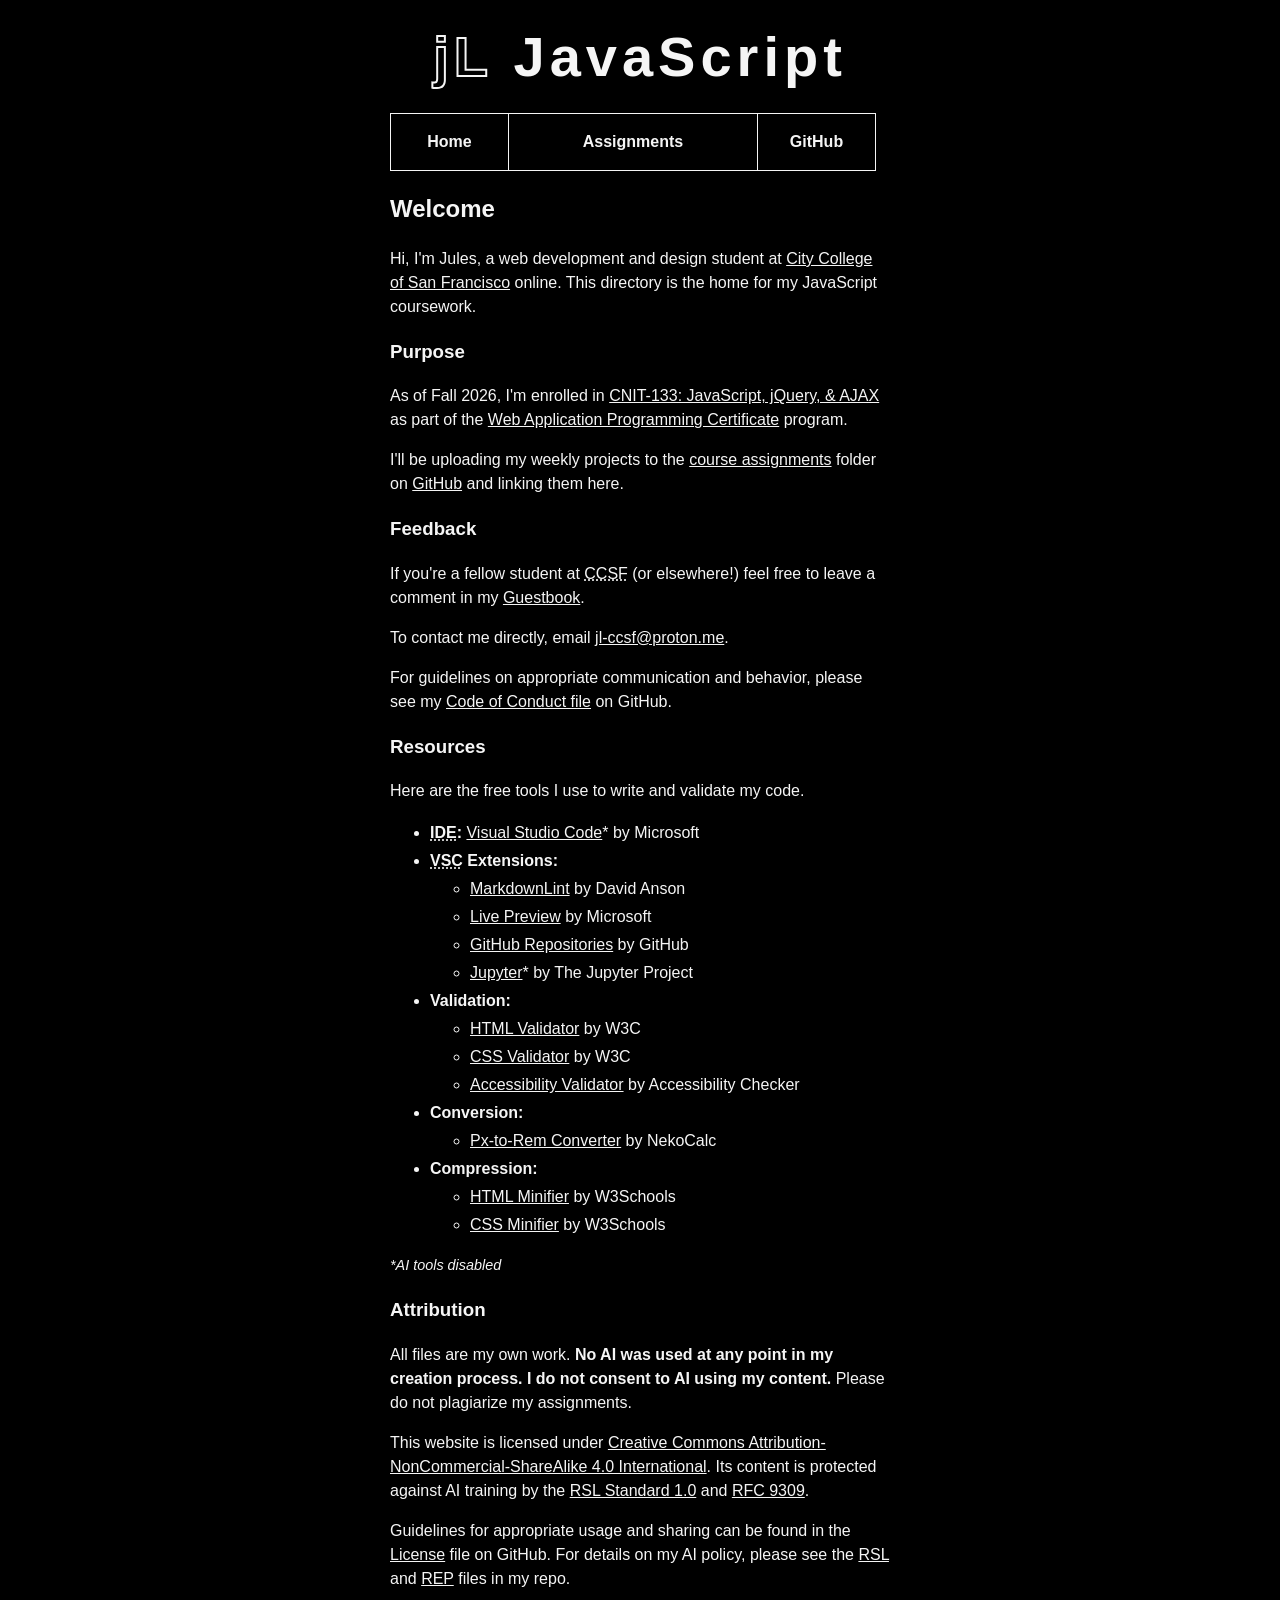
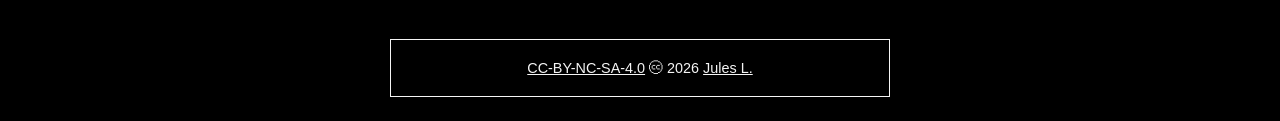
<file: coursework/cnit/133-javascript/assignments/project_01/index.html>
<!DOCTYPE html>
<!--
    jl-ccsf
    09-16-2026
    CNIT-133 Homepage
-->
<html lang="en">
    <head>
        <meta charset="UTF-8"></meta>
        <meta name="viewport" content="width=device-width, initial-scale=1.0"></meta>
        <title>CNIT-133: Javascript</title>
        <meta name="description" content="Student JavaScript projects"></meta>
        <meta name="keywords" content="web design, student, javascript, assignments, ccsf"></meta>
        <meta name="author" content="Jules L."></meta>
        <meta name="robots" description="noindex, nofollow, noarchive, nocache, nosnippet, noimageindex"></meta>
        <link rel="canonical" href="https://jl-ccsf.github.io/coursework/cnit/133-javascript/assignments/project_01/index.html"></link>
        <!--CSS-->
        <link rel="stylesheet" href="index.css"></link>
    </head>
    <body>
        <div class="content" role="region">
            <!--HEADER-->
            <header>
                <!--Skip Link-->
                <a href="#main" class="skip">Skip to main content</a>
                <!--Banner-->
                <h1>
                    <span class="initials">jL</span>
                    JavaScript
                </h1>
            </header>
            <!--NAV-->
            <nav>
                <ul class="navbar" role="navigation">
                    <li>
                        <a class="home" href="https://jl-ccsf.github.io/index.html" title="Student portfolio">
                            Home</a>
                    </li>
                    <!--Dropdown-->
                    <li class="drop-menu">
                        <button class="drop-button" aria-expanded="false">
                            Assignments
                        </button>
                        <ul class="drop-content">
                            <li>
                                <a href="https://jl-ccsf.github.io/coursework/cnit/133-javascript/assignments/project_01/index.html">
                                    Project 1: Course Homepage</a>
                            </li>
                            <li>
                                <a href="https://jl-ccsf.github.io/coursework/cnit/133-javascript/assignments/project_02/hw2.html">
                                    Project 2: Basic Operations</a>
                            </li>
                            <li>
                                <a href="https://jl-ccsf.github.io/coursework/cnit/133-javascript/assignments/project_03/hw3.html">
                                    Project 3: Description</a>
                            </li>
                            <li>
                                <a href="https://jl-ccsf.github.io/coursework/cnit/133-javascript/assignments/project_04/hw4.html">
                                    Project 4: Description</a>
                            </li>
                            <li>
                                <a href="https://jl-ccsf.github.io/coursework/cnit/133-javascript/assignments/project_05/hw5.html">
                                    Project 5: Description</a>
                            </li>
                            <li>
                                <a href="https://jl-ccsf.github.io/coursework/cnit/133-javascript/assignments/project_06/hw6.html">
                                    Project 6: Description</a>
                            </li>
                            <li>
                                <a href="https://jl-ccsf.github.io/coursework/cnit/133-javascript/assignments/project_07/hw7.html">
                                    Project 7: Description</a>
                            </li>
                            <li>
                                <a href="https://jl-ccsf.github.io/coursework/cnit/133-javascript/assignments/project_08/hw8.html">
                                    Project 8: Description</a>
                            </li>
                        </ul>
                    </li>
                    <li>
                        <a class="github" href="https://github.com/jl-ccsf/jl-ccsf.github.io" title="Student server" target="_blank">
                            GitHub</a>
                    </li>
                </ul>
            </nav>
            <!--MAIN-->
            <main id="main">
                <article id="welcome">
                    <h2>Welcome</h2>
                    <p>
                        Hi, I'm Jules, a web development and design student at 
                        <a href="https://www.ccsf.edu/" title="CCSF" target="_blank">
                            City College of San Francisco</a> 
                        online. This directory is the home for my JavaScript coursework.
                    </p>
                </article>
                <article id="purpose">
                    <h3>Purpose</h3>
                    <p>
                        As of Fall 2026, I'm enrolled in 
                        <a href="https://ccsf.curricunet.com/DynamicReports/AllFieldsReportByEntity/8179?entityType=Course&reportId=28" title="Course outline" target="_blank">
                            CNIT-133: JavaScript, jQuery, & AJAX</a>
                        as part of the 
                        <a href="https://ccsf.curricunet.com/catalog/iq/programs/science-technology-engineering-mathematics/2075/2686" title="Certificate requirements" target="_blank">
                            Web Application Programming Certificate</a>
                        program.
                    <p>
                    <p>
                        I'll be uploading my weekly projects to the 
                        <a href="https://github.com/jl-ccsf/jl-ccsf.github.io/coursework/cnit/133-javascript" title="Source codes" target="_blank">
                            course assignments</a>
                        folder on 
                        <a href="https://github.com/jl-ccsf/jl-ccsf.github.io" title="Student server">
                            GitHub</a>
                        and linking them here.
                    </p>
                </article>
                <article id="feedback">
                    <h3>Feedback</h3>
                    <p>
                        If you're a fellow student at 
                        <abbr title="City College of San Francisco">CCSF</abbr>
                        (or elsewhere!) feel free to leave a comment in my 
                        <a href="https://github.com/jl-ccsf/jl-ccsf.github.io/discussions/1" title="GitHub Discussions" target="_blank">
                            Guestbook</a>.
                    </p>
                    <p>
                        To contact me directly, email 
                        <a href="mailto:jl-ccsf@proton.me?subject=Re:CNIT-133" title="Email me">
                            jl-ccsf@proton.me</a>.
                    </p>
                    <p>
                        For guidelines on appropriate communication and behavior, please see my 
                        <a href="https://github.com/jl-ccsf/jl-ccsf.github.io/CODE_OF_CONDUCT.md" title="CODE_OF_CONDUCT.md" target="_blank">
                            Code of Conduct file</a>
                        on GitHub.
                    </p>
                </article>
                <article id="resources">
                    <h3>Resources</h3>
                    <p>
                        Here are the free tools I use to write and validate my code. 
                    </p>
                    <!--Resources List-->
                    <ul>
                        <li>
                            <b><abbr title="Interactive Development Environment">IDE</abbr>:</b>
                            <a href="https://code.visualstudio.com/download?_exp_download=fb315fc982" title="VSC" target="_blank">
                                Visual Studio Code</a>* 
                            by Microsoft
                        </li>
                        <li>
                            <b><abbr title="Visual Studio Code">VSC</abbr> Extensions:</b>
                            <ul>
                                <li>
                                    <a href="https://marketplace.visualstudio.com/items?itemName=DavidAnson.vscode-markdownlint" title="VSC Marketplace" target="_blank">
                                        MarkdownLint</a>
                                    by David Anson
                                </li>
                                <li>
                                    <a href="https://marketplace.visualstudio.com/items?itemName=ms-vscode.live-server" title="VSC Marketplace" target="_blank">
                                        Live Preview</a>
                                    by Microsoft
                                </li>
                                <li>
                                    <a href="https://marketplace.visualstudio.com/items?itemName=GitHub.remotehub" title="VSC Marketplace" target="_blank">
                                        GitHub Repositories</a>
                                    by GitHub
                                </li>
                                <li>
                                    <a href="https://marketplace.visualstudio.com/items?itemName=ms-toolsai.jupyter" title="VSC Marketplace" target="_blank">
                                        Jupyter</a>* 
                                    by The Jupyter Project
                                </li>
                            </ul>
                        </li>
                        <li>
                            <b>Validation:</b>
                            <ul>
                                <li>
                                    <a href="https://validator.w3.org/" title="W3.org" target="_blank">
                                        HTML Validator</a>
                                    by W3C
                                </li>
                                <li>
                                    <a href="https://jigsaw.w3.org/css-validator/" title="W3.org" target="_blank">
                                        CSS Validator</a>
                                    by W3C
                                </li>
                                <li>
                                    <a href="https://www.accessibilitychecker.org/" title="AccessibilityChecker.org" target="_blank">
                                        Accessibility Validator</a>
                                    by Accessibility Checker
                                </li>
                            </ul>
                        </li>
                        <li>
                            <b>Conversion:</b>
                            <ul>
                                <li>
                                    <a href="https://nekocalc.com/px-to-rem-converter" title="NekoCalc" target="_blank">
                                        Px-to-Rem Converter</a>
                                    by NekoCalc
                                </li>
                            </ul>
                        </li>
                        <li>
                            <b>Compression:</b>
                            <ul>
                                <li>
                                    <a href="https://www.w3schools.com/tools/tool_html_formatter.php" title="W3Schools Tools" target="_blank">
                                        HTML Minifier</a>
                                    by W3Schools
                                </li>
                                <li>
                                    <a href="https://www.w3schools.com/tools/tool_css_minifier.php" title="W3Schools Tools" target="_blank">
                                        CSS Minifier</a>
                                    by W3Schools
                                </li>
                            </ul>
                        </li>
                    </ul>
                    <p class="asterisk">*AI tools disabled</p>
                </article>
                <section id="attribution">
                    <h3>Attribution</h3>
                    <p>
                        All files are my own work. 
                        <span class="strong">
                            No AI was used at any point in my creation process. 
                            I do not consent to AI using my content.
                        </span>
                        Please do not plagiarize my assignments.
                    </p>
                    <p>
                        This website is licensed under
                        <a href="https://creativecommons.org/licenses/by-nc-sa/4.0/" title="CC-BY-NC-SA-4.0" target="_blank">
                            Creative Commons Attribution-NonCommercial-ShareAlike 4.0 International</a>.
                        Its content is protected against AI training by the
                        <a href="https://rslstandard.org/rsl" title="Really Simple Licensing" target="_blank">
                            RSL Standard 1.0</a> 
                        and
                        <a href="https://datatracker.ietf.org/doc/html/rfc9309" title="Robots Exclusion Protocol" target="_blank">
                            RFC 9309</a>.
                    </p>
                    <p>
                        Guidelines for appropriate usage and sharing can be found in the 
                        <a href="https://github.com/jl-ccsf/jl-ccsf.github.io/LICENSE.md" title="LICENSE.md" target="_blank">
                            License</a>
                        file on GitHub. For details on my AI policy, please see the
                        <a href="https://github.com/jl-ccsf.jl-ccsf.github.io/license.xml" title="license.xml" target="_blank">
                            RSL</a>
                        and
                        <a href="https://github.com/jl-ccsf.jl-ccsf.github.io/robots.txt" title="robots.txt" target="_blank">
                            REP</a>
                        files in my repo.
                    </p>
                </section>
            </main>
            <!--FOOTER-->
            <footer>
                <br><br>
                <div class="padded-box">
                    <!--Copyleft-->
                    <div class="copyleft" role="contentinfo">
                        <a href="https://github.com/jl-ccsf/jl-ccsf.github.io/LICENSE.md" title="License" target="_blank">
                            CC-BY-NC-SA-4.0</a>
                        &#x1f16d; 2026
                        <a href="https://github.com/jl-ccsf" title="GitHub profile" target="_blank">
                            Jules L.</a>
                    </div>
                </div>
                <br>
            </footer>
        </div>
    </body>
</html>
</file>
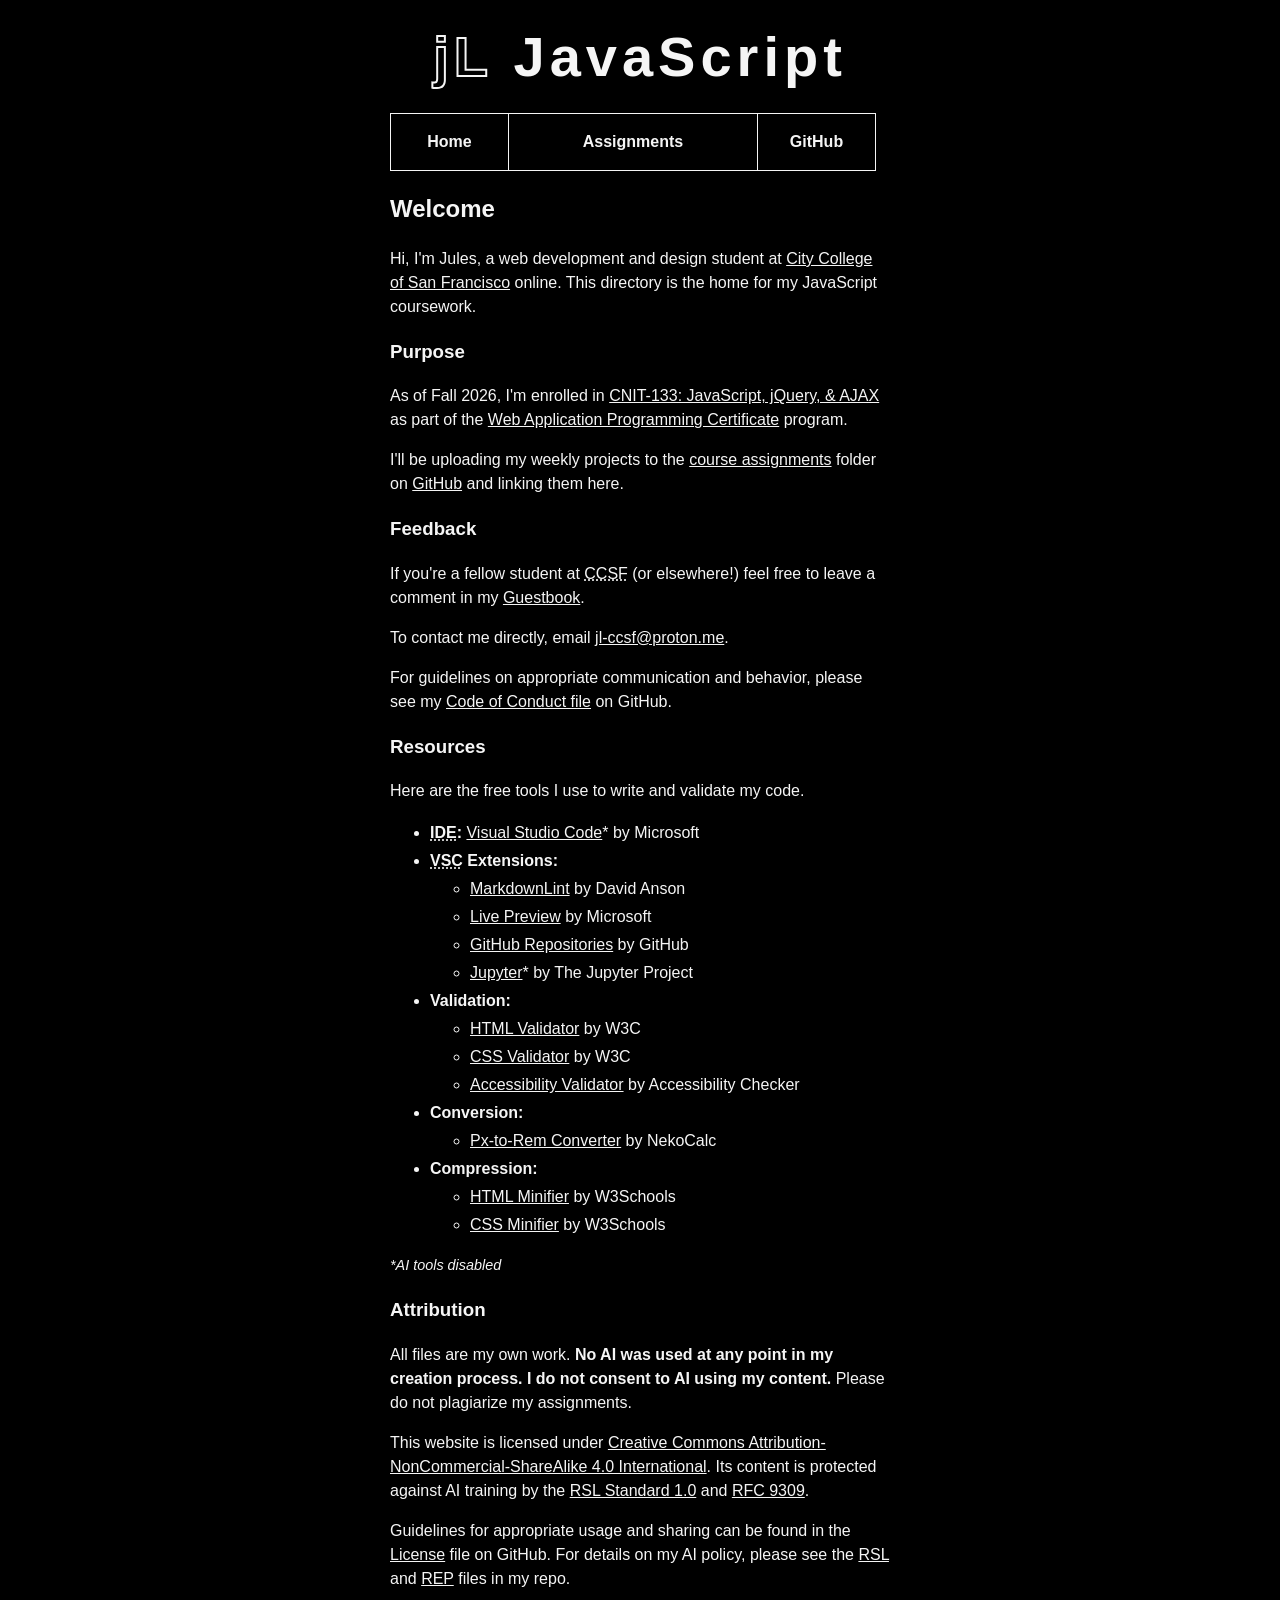
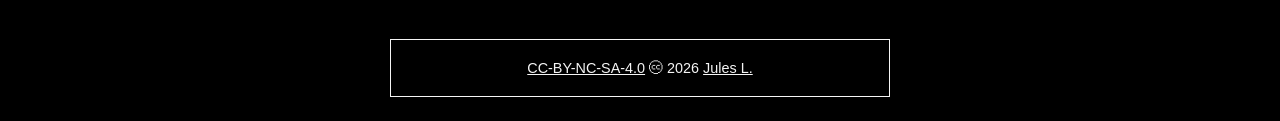
<file: coursework/cnit/133-javascript/src/cnit133.html>
<!DOCTYPE html>
<!--
    jl-ccsf
    09-16-2026
    CNIT-133 Homepage
-->
<html lang="en">
    <head>
        <meta charset="UTF-8"></meta>
        <meta name="viewport" content="width=device-width, initial-scale=1.0"></meta>
        <title>CNIT-133: Javascript</title>
        <meta name="description" content="Student JavaScript projects"></meta>
        <meta name="keywords" content="web design, student, javascript, assignments, ccsf"></meta>
        <meta name="author" content="Jules L."></meta>
        <meta name="robots" description="noindex, nofollow, noarchive, nocache, nosnippet, noimageindex"></meta>
        <link rel="canonical" href="https://jl-ccsf.github.io/coursework/cnit/133-javascript/src/cnit133.html"></link>
        <!--CSS-->
        <link rel="stylesheet" href="cnit133.css"></link>
    </head>
    <body>
        <div class="content" role="region">
            <!--HEADER-->
            <header>
                <!--Skip Link-->
                <a href="#main" class="skip">Skip to main content</a>
                <!--Banner-->
                <h1>
                    <span class="initials">jL</span>
                    JavaScript
                </h1>
            </header>
            <!--NAV-->
            <nav>
                <ul class="navbar" role="navigation">
                    <li>
                        <a class="home" href="https://jl-ccsf.github.io/index.html" title="Student portfolio">
                            Home</a>
                    </li>
                    <!--Dropdown-->
                    <li class="drop-menu">
                        <button class="drop-button" aria-expanded="false">
                            Assignments
                        </button>
                        <ul class="drop-content">
                            <li>
                                <a href="https://jl-ccsf.github.io/coursework/cnit/133-javascript/src/cnit133.html">
                                    Project 1: Course Homepage</a>
                            </li>
                            <li>
                                <a href="https://jl-ccsf.github.io/coursework/cnit/133-javascript/src/hw2.html">
                                    Project 2: Basic Operations</a>
                            </li>
                            <li>
                                <a href="https://jl-ccsf.github.io/coursework/cnit/133-javascript/src/hw3.html">
                                    Project 3: Description</a>
                            </li>
                            <li>
                                <a href="https://jl-ccsf.github.io/coursework/cnit/133-javascript/src/hw4.html">
                                    Project 4: Description</a>
                            </li>
                            <li>
                                <a href="https://jl-ccsf.github.io/coursework/cnit/133-javascript/src/hw5.html">
                                    Project 5: Description</a>
                            </li>
                            <li>
                                <a href="https://jl-ccsf.github.io/coursework/cnit/133-javascript/src/hw6.html">
                                    Project 6: Description</a>
                            </li>
                            <li>
                                <a href="https://jl-ccsf.github.io/coursework/cnit/133-javascript/src/hw7.html">
                                    Project 7: Description</a>
                            </li>
                            <li>
                                <a href="https://jl-ccsf.github.io/coursework/cnit/133-javascript/src/hw8.html">
                                    Project 8: Description</a>
                            </li>
                        </ul>
                    </li>
                    <li>
                        <a class="github" href="https://github.com/jl-ccsf/jl-ccsf.github.io" title="Student server" target="_blank">
                            GitHub</a>
                    </li>
                </ul>
            </nav>
            <!--MAIN-->
            <main id="main">
                <article id="welcome">
                    <h2>Welcome</h2>
                    <p>
                        Hi, I'm Jules, a web development and design student at 
                        <a href="https://www.ccsf.edu/" title="CCSF" target="_blank">
                            City College of San Francisco</a> 
                        online. This directory is the home for my JavaScript coursework.
                    </p>
                </article>
                <article id="purpose">
                    <h3>Purpose</h3>
                    <p>
                        As of Fall 2026, I'm enrolled in 
                        <a href="https://ccsf.curricunet.com/DynamicReports/AllFieldsReportByEntity/8179?entityType=Course&reportId=28" title="Course outline" target="_blank">
                            CNIT-133: JavaScript, jQuery, & AJAX</a>
                        as part of the 
                        <a href="https://ccsf.curricunet.com/catalog/iq/programs/science-technology-engineering-mathematics/2075/2686" title="Certificate requirements" target="_blank">
                            Web Application Programming Certificate</a>
                        program.
                    <p>
                    <p>
                        I'll be uploading my weekly projects to the 
                        <a href="https://github.com/jl-ccsf/jl-ccsf.github.io/coursework/cnit/133-javascript" title="Source codes" target="_blank">
                            course assignments</a>
                        folder on 
                        <a href="https://github.com/jl-ccsf/jl-ccsf.github.io" title="Student server">
                            GitHub</a>
                        and linking them here.
                    </p>
                </article>
                <article id="feedback">
                    <h3>Feedback</h3>
                    <p>
                        If you're a fellow student at 
                        <abbr title="City College of San Francisco">CCSF</abbr>
                        (or elsewhere!) feel free to leave a comment in my 
                        <a href="https://github.com/jl-ccsf/jl-ccsf.github.io/discussions/1" title="GitHub Discussions" target="_blank">
                            Guestbook</a>.
                    </p>
                    <p>
                        To contact me directly, email 
                        <a href="mailto:jl-ccsf@proton.me?subject=Re:CNIT-133" title="Email me">
                            jl-ccsf@proton.me</a>.
                    </p>
                    <p>
                        For guidelines on appropriate communication and behavior, please see my 
                        <a href="https://github.com/jl-ccsf/jl-ccsf.github.io/CODE_OF_CONDUCT.md" title="CODE_OF_CONDUCT.md" target="_blank">
                            Code of Conduct file</a>
                        on GitHub.
                    </p>
                </article>
                <article id="resources">
                    <h3>Resources</h3>
                    <p>
                        Here are the free tools I use to write and validate my code. 
                    </p>
                    <!--Resources List-->
                    <ul>
                        <li>
                            <b><abbr title="Interactive Development Environment">IDE</abbr>:</b>
                            <a href="https://code.visualstudio.com/download?_exp_download=fb315fc982" title="VSC" target="_blank">
                                Visual Studio Code</a>* 
                            by Microsoft
                        </li>
                        <li>
                            <b><abbr title="Visual Studio Code">VSC</abbr> Extensions:</b>
                            <ul>
                                <li>
                                    <a href="https://marketplace.visualstudio.com/items?itemName=DavidAnson.vscode-markdownlint" title="VSC Marketplace" target="_blank">
                                        MarkdownLint</a>
                                    by David Anson
                                </li>
                                <li>
                                    <a href="https://marketplace.visualstudio.com/items?itemName=ms-vscode.live-server" title="VSC Marketplace" target="_blank">
                                        Live Preview</a>
                                    by Microsoft
                                </li>
                                <li>
                                    <a href="https://marketplace.visualstudio.com/items?itemName=GitHub.remotehub" title="VSC Marketplace" target="_blank">
                                        GitHub Repositories</a>
                                    by GitHub
                                </li>
                                <li>
                                    <a href="https://marketplace.visualstudio.com/items?itemName=ms-toolsai.jupyter" title="VSC Marketplace" target="_blank">
                                        Jupyter</a>* 
                                    by The Jupyter Project
                                </li>
                            </ul>
                        </li>
                        <li>
                            <b>Validation:</b>
                            <ul>
                                <li>
                                    <a href="https://validator.w3.org/" title="W3.org" target="_blank">
                                        HTML Validator</a>
                                    by W3C
                                </li>
                                <li>
                                    <a href="https://jigsaw.w3.org/css-validator/" title="W3.org" target="_blank">
                                        CSS Validator</a>
                                    by W3C
                                </li>
                                <li>
                                    <a href="https://www.accessibilitychecker.org/" title="AccessibilityChecker.org" target="_blank">
                                        Accessibility Validator</a>
                                    by Accessibility Checker
                                </li>
                            </ul>
                        </li>
                        <li>
                            <b>Conversion:</b>
                            <ul>
                                <li>
                                    <a href="https://nekocalc.com/px-to-rem-converter" title="NekoCalc" target="_blank">
                                        Px-to-Rem Converter</a>
                                    by NekoCalc
                                </li>
                            </ul>
                        </li>
                        <li>
                            <b>Compression:</b>
                            <ul>
                                <li>
                                    <a href="https://www.w3schools.com/tools/tool_html_formatter.php" title="W3Schools Tools" target="_blank">
                                        HTML Minifier</a>
                                    by W3Schools
                                </li>
                                <li>
                                    <a href="https://www.w3schools.com/tools/tool_css_minifier.php" title="W3Schools Tools" target="_blank">
                                        CSS Minifier</a>
                                    by W3Schools
                                </li>
                            </ul>
                        </li>
                    </ul>
                    <p class="asterisk">*AI tools disabled</p>
                </article>
                <section id="attribution">
                    <h3>Attribution</h3>
                    <p>
                        All files are my own work. 
                        <span class="strong">
                            No AI was used at any point in my creation process. 
                            I do not consent to AI using my content.
                        </span>
                        Please do not plagiarize my assignments.
                    </p>
                    <p>
                        This website is licensed under
                        <a href="https://creativecommons.org/licenses/by-nc-sa/4.0/" title="CC-BY-NC-SA-4.0" target="_blank">
                            Creative Commons Attribution-NonCommercial-ShareAlike 4.0 International</a>.
                        Its content is protected against AI training by the
                        <a href="https://rslstandard.org/rsl" title="Really Simple Licensing" target="_blank">
                            RSL Standard 1.0</a> 
                        and
                        <a href="https://datatracker.ietf.org/doc/html/rfc9309" title="Robots Exclusion Protocol" target="_blank">
                            RFC 9309</a>.
                    </p>
                    <p>
                        Guidelines for appropriate usage and sharing can be found in the 
                        <a href="https://github.com/jl-ccsf/jl-ccsf.github.io/LICENSE.md" title="LICENSE.md" target="_blank">
                            License</a>
                        file on GitHub. For details on my AI policy, please see the
                        <a href="https://github.com/jl-ccsf.jl-ccsf.github.io/license.xml" title="license.xml" target="_blank">
                            RSL</a>
                        and
                        <a href="https://github.com/jl-ccsf.jl-ccsf.github.io/robots.txt" title="robots.txt" target="_blank">
                            REP</a>
                        files in my repo.
                    </p>
                </section>
            </main>
            <!--FOOTER-->
            <footer>
                <br><br>
                <div class="padded-box">
                    <!--Copyleft-->
                    <div class="copyleft" role="contentinfo">
                        <a href="https://github.com/jl-ccsf/jl-ccsf.github.io/LICENSE.md" title="License" target="_blank">
                            CC-BY-NC-SA-4.0</a>
                        &#x1f16d; 2026
                        <a href="https://github.com/jl-ccsf" title="GitHub profile" target="_blank">
                            Jules L.</a>
                    </div>
                </div>
                <br>
            </footer>
        </div>
    </body>
</html>
</file>
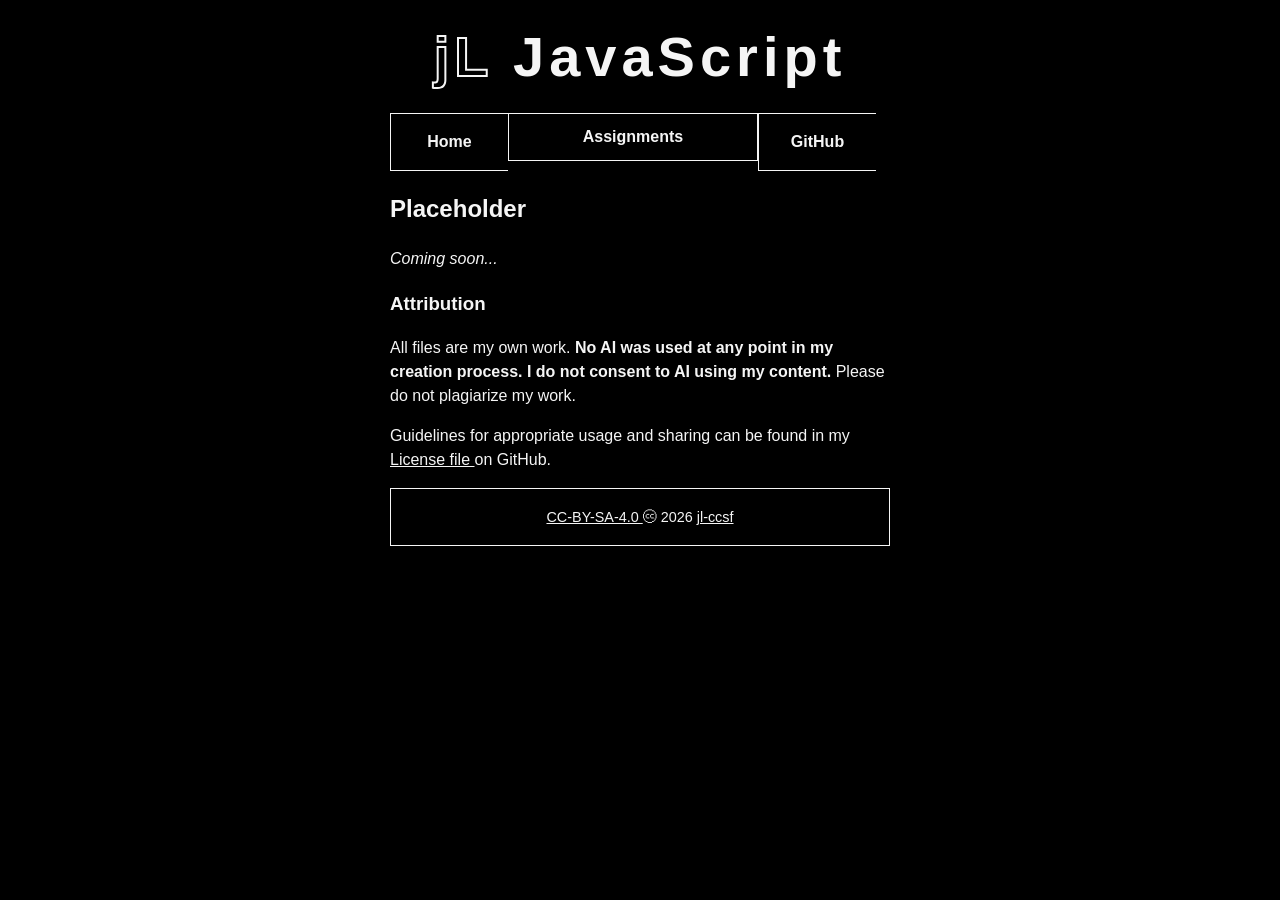
<file: coursework/cnit/133-javascript/assignments/project_02/hw2.html>
<!DOCTYPE html>
<!--jl 09-07-2026-->
<!--CNIT-133 HW2-->
<html lang="en">
    <head>
        <!--META-->
        <meta charset="UTF-8">
        <title>CNIT-133: Javascript</title>
        <meta name="description" content="Student JavaScript projects">
        <meta name="keywords" content="web design, student, javascript, assignments, ccsf"/>
        <meta name="author" content="jl-ccsf"/>
        <meta name="viewport" content="width=device-width, initial-scale=1.0"/>
        <meta name="robots" description=""/>
        <!--CSS-->
        <link rel="stylesheet" href="hw2.css">
        <!--JS <link rel="script" href="hw02.js"/>-->
    </head>
    <body>
        <div 
            class="content"
            role="region">
            <!--HEADER-->
            <header>
                <!--Skip Link-->
                <a 
                    href="#main" 
                    class="skip">
                    Skip to main content
                </a>
                <!--Banner-->
                <h1 
                    class="banner"
                    role="banner">
                    <span class="initials">
                        jL
                    </span> 
                    JavaScript
                </h1>
            </header>
            <!--NAV-->
            <nav>
                <!--Navbar-->
                <ul 
                    class="navbar" 
                    role="navigation">
                    <li class="nav-option">
                        <a 
                            id="home" 
                            href="https://github.com/jl-ccsf/jl-ccsf.github.io/index.html"
                            title="Student portfolio" 
                            target="_blank">
                            Home
                        </a>
                    </li>
                    <!--Drop Menu-->
                    <li class="drop-menu">
                        <button 
                            class="drop-button" 
                            aria-expanded="false">
                            Assignments
                        </button>
                        <!--Drop Content-->
                        <ul class="drop-content">
                            <li class="drop-option">
                                <a 
                                    href="https://github.com/jl-ccsf/jl-ccsf.github.io/coursework/cnit/133-javascript/assignments/project_01/index.html">
                                    Project 1: Homework Page
                                </a>
                            </li>
                            <li class="drop-option">
                                <a 
                                    href="https://github.com/jl-ccsf/jl-ccsf.github.io/coursework/cnit/133-javascript/assignments/project_02/hw02.html">
                                    Project 2: Basic Operations
                                </a>
                            </li>
                            <li class="drop-option">
                                <a 
                                    href="https://jl-ccsf.github.io/coursework/cnit/133-javascript/assignments/project_03/hw03.html">
                                    Project 3: Description
                                </a>
                            </li>
                            <li class="drop-option">
                                <a 
                                    href="https://jl-ccsf.github.io/coursework/cnit/133-javascript/assignments/project_04/hw04.html">
                                    Project 4: Description
                                </a>
                            </li>
                            <li class="drop-option">
                                <a 
                                    href="https://jl-ccsf.github.io/coursework/cnit/133-javascript/assignments/project_05/hw05.html">
                                    Project 5: Description
                                </a>
                            </li>
                            <li class="drop-option">
                                <a 
                                    href="https://jl-ccsf.github.io/coursework/cnit/133-javascript/assignments/project_06/hw06.html">
                                    Project 6: Description
                                </a>
                            </li>
                            <li class="drop-option">
                                <a 
                                    href="https://jl-ccsf.github.io/coursework/cnit/133-javascript/assignments/project_07/hw07.html">
                                    Project 7: Description
                                </a>
                            </li>
                            <li class="drop-option">
                                <a 
                                    href="https://jl-ccsf.github.io/coursework/cnit/133-javascript/assignments/project_08/hw08.html">
                                    Project 8: Description
                                </a>
                            </li>
                        </ul>
                    </li>
                    <li class="nav-option">
                        <a 
                            id="github"
                            href="https://github.com/jl-ccsf/jl-ccsf.github.io"
                            title="Student server" 
                            target="_blank">
                            GitHub
                        </a>
                    </li>
                </ul>
            </nav>
            <!--MAIN-->
            <main id="main">
                <article>
                    <h2>Placeholder</h2>
                    <p>
                        <i>Coming soon...</i>
                    </p>
                </article>
                <section>
                    <h3>Attribution</h3>
                    <p>
                        All files are my own work.
                        <span class="strong">
                            No AI was used at any point in my creation process.
                            I do not consent to AI using my content.
                        </span> 
                        Please do not plagiarize my work.
                    </p>
                    <p>
                        Guidelines for appropriate usage and sharing can be found in my
                        <a 
                            href="https://github.com/jl-ccsf/jl-ccsf.github.io/LICENSE.md"
                            title="LICENSE.md"
                            target="_blank">
                            License file
                        </a>
                        on GitHub.
                    </p>
                </section>
            </main>
            <!--FOOTER-->
            <footer>
                <div 
                    class="padded-box"
                    role="contentinfo">
                    <!--COPYLEFT-->
                    <span class="copyleft">
                        <a 
                            href="https://creativecommons.org/licenses/by-nc-sa/4.0/"
                            title="Creative Commons" 
                            target="_blank">
                            CC-BY-SA-4.0
                        </a>
                        &#x1f16d; 2026
                        <a 
                            href="https://github.com/jl-ccsf"
                            title="GitHub profile" 
                            target="_blank">
                            jl-ccsf
                        </a>
                    </span>
                </div>
            </footer>
        </div>
    </body>
</html>
</file>
<file: index.css>
/* 
 *     jl-ccsf
 *     09-16-2026
 *     Portfolio Homepage
 */

body {
    font-family: sans-serif;
    color: whitesmoke;
    background-color: black;
}

.content {
    max-width: 31.25rem;
    margin: auto;
}

.skip {
    position: absolute;
    left: -625rem;
    top: auto;
    width: 0.063rem;
    height: 0.063rem;
    overflow: hidden;
}

.skip:focus {
    position: static;
    width: auto;
    height: auto;
}

h1 {
    font-weight: 700;
    font-size: 4rem;
    letter-spacing: 0.313rem;
    text-align: center;
    margin: 1.5rem;
}

.initials {
    display: inline;
    font-weight: 900;
    -webkit-text-stroke: 0.125rem whitesmoke;
    color: transparent;
}

h2,h3 {
    line-height: 1.5;
}

p {
    font-size: 1rem;
    line-height: 1.5;
}

asterisk {
    font-style: italic;
    font-size: 0.9rem;
}

strong {
    display: inline;
    font-weight: bold;
}

ul, li {
    font-size: 1rem;
    line-height: 1.75;
}

abbr {
    cursor: help;
}

a:link {
    color: whitesmoke;
}

a:visited {
    color: gray;
    text-decoration: none;
}

a:hover {
    color: black;
    background-color: whitesmoke;
    text-decoration: none;
}

a:active {
    color: whitesmoke;
    background-color: black;
    text-decoration: none;
    border: 0.063rem solid whitesmoke;
    padding: 1.25rem;
}

a:focus {
    text-decoration: none;
    outline: 0.09rem solid whitesmoke;
    outline-offset: 0.1rem;
}

.navbar {
    overflow: hidden;
    background-color: black;
}

.navbar a {
    float: left;
    font-size: 1rem;
    color: whitesmoke;
    text-align: center;
    padding: 0.875rem 1rem;
    text-decoration: none;
    font-weight: bold;
    min-width: 5.313rem;
}

.navbar a:focus {
    background-color: whitesmoke;
    color: black;
    outline: none;
}

.home {
    border: 0.063rem solid whitesmoke;
    border-style: solid none solid solid;
}

.github {
    border: 0.063rem solid whitesmoke;
    border-style: solid solid solid none;
}

.drop-menu {
    float: left;
    overflow: hidden;
}

.drop-menu .drop-button {
    font-size: 1rem;
    font-weight: bold;
    color: whitesmoke;
    border: 0.063rem solid whitesmoke;
    padding: 0.875rem 1rem;
    background-color: black;
    font-family: sans-serif;
    margin: 0;
    min-width: 15.625rem;
}

.navbar a:hover,.drop-menu:hover .drop-button {
    background-color: whitesmoke;
    color: black;
    font-weight: bolder;
}

.drop-button:focus {
    background-color: whitesmoke;
    color: black;
    outline: none;
}

.drop-content {
    display: none;
    position: absolute;
    background-color: whitesmoke;
    min-width: 15.625rem;
    box-shadow: 0.063rem 0.063rem 0.063rem 0rem black;
}

.drop-content a {
    float: none;
    font-size: 1rem;
    font-weight: normal;
    color: black;
    padding: 0.875rem 1rem;
    text-decoration: none;
    display: block;
    text-align: left;
}

.drop-content a:hover {
    background-color: black;
    color: whitesmoke;
    border: 0.063rem solid whitesmoke;
    font-weight: bold;
}

.drop-menu:hover .drop-content {
    display: block;
}

footer {
    font-weight: normal;
    font-size: 0.75rem;
    text-align: center;
    width: 100%;
}

.padded-box {
    padding: 1.25rem;
    border: 0.063rem solid whitesmoke;
}

.copyleft {
    font-size: 0.9rem;
}
</file>
<file: coursework/cnit/131a-xml/index.css>
/*     
 *     jl-ccsf 
 *     09-16-2026
 *     CNIT-131A Homepage
 */

body {
    font-family: sans-serif;
    color: whitesmoke;
    background-color: black;
}

.content {
    max-width: 31.25rem;
    margin: auto;
}

/* SKIP LINK */

.skip {
    position: absolute;
    left: -625rem;
    top: auto;
    width: 0.063rem;
    height: 0.063rem;
    overflow: hidden;
}

.skip:focus {
    position: static;
    width: auto;
    height: auto;
}

h1 {
    font-weight: 600;
    font-size: 3.5rem;
    letter-spacing: 0.313rem;
    text-align: center;
    margin: 1.5rem;
}

.initials {
    display: inline;
    font-weight: 800;
    -webkit-text-stroke: 0.125rem whitesmoke;
    color: transparent;
}

h2, h3 {
    line-height: 1.5;
}

p {
    font-size: 1rem;
    line-height: 1.5;
}

.asterisk {
    font-style: italic;
    font-size: 0.9rem;
}

.strong {
    font-weight: bold;
    display: inline;
}

ul, li {
    font-size: 1rem;
    line-height: 1.75;
}

abbr {
    cursor: help;
}

/* LINKS */

a:link {
    color: whitesmoke;
}

a:visited {
    color: gray;
    text-decoration: none;
}

a:hover {
    color: black;
    background-color: whitesmoke;
    text-decoration: none;
}

a:active {
    color: whitesmoke;
    background-color: black;
    text-decoration: none;
    border: 0.063rem solid whitesmoke;
    padding: 1.25rem;
}

a:focus {
    text-decoration: none;
    outline: 0.09rem solid whitesmoke;
    outline-offset: 0.1rem;
}

/* NAV */

.navbar {
    background-color: black;
    list-style-type: none;
    margin: 0;
    padding: 0;
    overflow: hidden;
}

.navbar a {
    float: left;
    font-size: 1rem;
    color: whitesmoke;
    text-align: center;
    padding: 0.875rem 1rem;
    text-decoration: none;
    font-weight: bold;
    min-width: 5.313rem;
}

.navbar a:hover {
    background-color: whitesmoke;
    color: black;
    font-weight: bolder;
}

.navbar a:focus {
    background-color: whitesmoke;
    color: black;
    outline: none;
}

.home {
    border: 0.063rem solid whitesmoke;
    border-style: solid none solid solid;
}

.github {
    border: 0.063rem solid whitesmoke;
    border-style: solid solid solid none;
}

.drop-menu {
    float: left;
    overflow: hidden;
}

.drop-menu .drop-button {
    font-size: 1rem;  
    font-weight: bold;
    color: whitesmoke;
    border: 0.063rem solid whitesmoke;
    padding: 1.19rem 1rem;
    outline: none;
    background-color: black;
    font-family: sans-serif;
    margin: 0;
    min-width: 15.625rem;
}

.drop-menu:hover .drop-button {
    background-color: whitesmoke;
    color: black;
    font-weight: bolder;
}

.drop-button:focus {
    background-color: whitesmoke;
    color: black;
    outline: none;
}

.drop-content {
    display: none;
    position: absolute;
    background-color: whitesmoke;
    min-width: 15.625rem;
    box-shadow: 0.063rem 0.063rem 0.063rem 0rem black;
    list-style-type: none;
    margin: 0;
    padding: 0;
}

.drop-content a {
    float: none;
    font-size: 1rem;
    font-weight: normal;
    color: black;
    padding: 0.875rem 1rem;
    text-decoration: none;
    display: block;
    text-align: left;
}

.drop-content a:hover {
    background-color: black;
    color: whitesmoke;
    border: 0.063rem solid whitesmoke;
    font-weight: bold;
}

.drop-menu:hover .drop-content {
    display: block;
}

/* FOOTER */

footer {
    font-weight: normal;
    font-size: 0.9rem;
    text-align: center;
    width: 100%;
}

.padded-box {
    padding: 1.25rem;
    border: 0.063rem solid whitesmoke;
}

.copyleft {
    font-size: 0.9rem;
}
</file>
<file: coursework/cnit/133-javascript/index.css>
/*     
 *     jl-ccsf 
 *     09-16-2026
 *     CNIT-133 Homepage
 */

body {
    font-family: sans-serif;
    color: whitesmoke;
    background-color: black;
}

.content {
    max-width: 31.25rem;
    margin: auto;
}

/* SKIP LINK */

.skip {
    position: absolute;
    left: -625rem;
    top: auto;
    width: 0.063rem;
    height: 0.063rem;
    overflow: hidden;
}

.skip:focus {
    position: static;
    width: auto;
    height: auto;
}

h1 {
    font-weight: 600;
    font-size: 3.5rem;
    letter-spacing: 0.313rem;
    text-align: center;
    margin: 1.5rem;
}

.initials {
    display: inline;
    font-weight: 800;
    -webkit-text-stroke: 0.125rem whitesmoke;
    color: transparent;
}

h2, h3 {
    line-height: 1.5;
}

p {
    font-size: 1rem;
    line-height: 1.5;
}

.asterisk {
    font-style: italic;
    font-size: 0.9rem;
}

.strong {
    font-weight: bold;
    display: inline;
}

ul, li {
    font-size: 1rem;
    line-height: 1.75;
}

abbr {
    cursor: help;
}

/* LINKS */

a:link {
    color: whitesmoke;
}

a:visited {
    color: gray;
    text-decoration: none;
}

a:hover {
    color: black;
    background-color: whitesmoke;
    text-decoration: none;
}

a:active {
    color: whitesmoke;
    background-color: black;
    text-decoration: none;
    border: 0.063rem solid whitesmoke;
    padding: 1.25rem;
}

a:focus {
    text-decoration: none;
    outline: 0.09rem solid whitesmoke;
    outline-offset: 0.1rem;
}

/* NAV */

.navbar {
    background-color: black;
    list-style-type: none;
    margin: 0;
    padding: 0;
    overflow: hidden;
}

.navbar a {
    float: left;
    font-size: 1rem;
    color: whitesmoke;
    text-align: center;
    padding: 0.875rem 1rem;
    text-decoration: none;
    font-weight: bold;
    min-width: 5.313rem;
}

.navbar a:hover {
    background-color: whitesmoke;
    color: black;
    font-weight: bolder;
}

.navbar a:focus {
    background-color: whitesmoke;
    color: black;
    outline: none;
}

.home {
    border: 0.063rem solid whitesmoke;
    border-style: solid none solid solid;
}

.github {
    border: 0.063rem solid whitesmoke;
    border-style: solid solid solid none;
}

.drop-menu {
    float: left;
    overflow: hidden;
}

.drop-menu .drop-button {
    font-size: 1rem;  
    font-weight: bold;
    color: whitesmoke;
    border: 0.063rem solid whitesmoke;
    padding: 1.19rem 1rem;
    outline: none;
    background-color: black;
    font-family: sans-serif;
    margin: 0;
    min-width: 15.625rem;
}

.drop-menu:hover .drop-button {
    background-color: whitesmoke;
    color: black;
    font-weight: bolder;
}

.drop-button:focus {
    background-color: whitesmoke;
    color: black;
    outline: none;
}

.drop-content {
    display: none;
    position: absolute;
    background-color: whitesmoke;
    min-width: 15.625rem;
    box-shadow: 0.063rem 0.063rem 0.063rem 0rem black;
    list-style-type: none;
    margin: 0;
    padding: 0;
}

.drop-content a {
    float: none;
    font-size: 1rem;
    font-weight: normal;
    color: black;
    padding: 0.875rem 1rem;
    text-decoration: none;
    display: block;
    text-align: left;
}

.drop-content a:hover {
    background-color: black;
    color: whitesmoke;
    border: 0.063rem solid whitesmoke;
    font-weight: bold;
}

.drop-menu:hover .drop-content {
    display: block;
}

/* FOOTER */

footer {
    font-weight: normal;
    font-size: 0.9rem;
    text-align: center;
    width: 100%;
}

.padded-box {
    padding: 1.25rem;
    border: 0.063rem solid whitesmoke;
}

.copyleft {
    font-size: 0.9rem;
}
</file>
<file: coursework/cs/131b-python/index.css>
/*     
 *     jl-ccsf 
 *     09-16-2026
 *     CNIT-131B Homepage
 */

body {
    font-family: sans-serif;
    color: whitesmoke;
    background-color: black;
}

.content {
    max-width: 31.25rem;
    margin: auto;
}

/* SKIP LINK */

.skip {
    position: absolute;
    left: -625rem;
    top: auto;
    width: 0.063rem;
    height: 0.063rem;
    overflow: hidden;
}

.skip:focus {
    position: static;
    width: auto;
    height: auto;
}

h1 {
    font-weight: 600;
    font-size: 3.5rem;
    letter-spacing: 0.313rem;
    text-align: center;
    margin: 1.5rem;
}

.initials {
    display: inline;
    font-weight: 800;
    -webkit-text-stroke: 0.125rem whitesmoke;
    color: transparent;
}

h2, h3 {
    line-height: 1.5;
}

p {
    font-size: 1rem;
    line-height: 1.5;
}

.asterisk {
    font-style: italic;
    font-size: 0.9rem;
}

.strong {
    font-weight: bold;
    display: inline;
}

ul, li {
    font-size: 1rem;
    line-height: 1.75;
}

abbr {
    cursor: help;
}

/* LINKS */

a:link {
    color: whitesmoke;
}

a:visited {
    color: gray;
    text-decoration: none;
}

a:hover {
    color: black;
    background-color: whitesmoke;
    text-decoration: none;
}

a:active {
    color: whitesmoke;
    background-color: black;
    text-decoration: none;
    border: 0.063rem solid whitesmoke;
    padding: 1.25rem;
}

a:focus {
    text-decoration: none;
    outline: 0.09rem solid whitesmoke;
    outline-offset: 0.1rem;
}

/* NAV */

.navbar {
    background-color: black;
    list-style-type: none;
    margin: 0;
    padding: 0;
    overflow: hidden;
}

.navbar a {
    float: left;
    font-size: 1rem;
    color: whitesmoke;
    text-align: center;
    padding: 0.875rem 1rem;
    text-decoration: none;
    font-weight: bold;
    min-width: 5.313rem;
}

.navbar a:hover {
    background-color: whitesmoke;
    color: black;
    font-weight: bolder;
}

.navbar a:focus {
    background-color: whitesmoke;
    color: black;
    outline: none;
}

.home {
    border: 0.063rem solid whitesmoke;
    border-style: solid none solid solid;
}

.github {
    border: 0.063rem solid whitesmoke;
    border-style: solid solid solid none;
}

.drop-menu {
    float: left;
    overflow: hidden;
}

.drop-menu .drop-button {
    font-size: 1rem;  
    font-weight: bold;
    color: whitesmoke;
    border: 0.063rem solid whitesmoke;
    padding: 1.19rem 1rem;
    outline: none;
    background-color: black;
    font-family: sans-serif;
    margin: 0;
    min-width: 15.625rem;
}

.drop-menu:hover .drop-button {
    background-color: whitesmoke;
    color: black;
    font-weight: bolder;
}

.drop-button:focus {
    background-color: whitesmoke;
    color: black;
    outline: none;
}

.drop-content {
    display: none;
    position: absolute;
    background-color: whitesmoke;
    min-width: 15.625rem;
    box-shadow: 0.063rem 0.063rem 0.063rem 0rem black;
    list-style-type: none;
    margin: 0;
    padding: 0;
}

.drop-content a {
    float: none;
    font-size: 1rem;
    font-weight: normal;
    color: black;
    padding: 0.875rem 1rem;
    text-decoration: none;
    display: block;
    text-align: left;
}

.drop-content a:hover {
    background-color: black;
    color: whitesmoke;
    border: 0.063rem solid whitesmoke;
    font-weight: bold;
}

.drop-menu:hover .drop-content {
    display: block;
}

/* FOOTER */

footer {
    font-weight: normal;
    font-size: 0.9rem;
    text-align: center;
    width: 100%;
}

.padded-box {
    padding: 1.25rem;
    border: 0.063rem solid whitesmoke;
}

.copyleft {
    font-size: 0.9rem;
}
</file>
<file: coursework/cnit/133-javascript/assignments/project_01/index.css>
/*     
 *     jl-ccsf 
 *     09-16-2026
 *     CNIT-133 Homepage
 */

body {
    font-family: sans-serif;
    color: whitesmoke;
    background-color: black;
}

.content {
    max-width: 31.25rem;
    margin: auto;
}

/* SKIP LINK */

.skip {
    position: absolute;
    left: -625rem;
    top: auto;
    width: 0.063rem;
    height: 0.063rem;
    overflow: hidden;
}

.skip:focus {
    position: static;
    width: auto;
    height: auto;
}

h1 {
    font-weight: 600;
    font-size: 3.5rem;
    letter-spacing: 0.313rem;
    text-align: center;
    margin: 1.5rem;
}

.initials {
    display: inline;
    font-weight: 800;
    -webkit-text-stroke: 0.125rem whitesmoke;
    color: transparent;
}

h2, h3 {
    line-height: 1.5;
}

p {
    font-size: 1rem;
    line-height: 1.5;
}

.asterisk {
    font-style: italic;
    font-size: 0.9rem;
}

.strong {
    font-weight: bold;
    display: inline;
}

ul, li {
    font-size: 1rem;
    line-height: 1.75;
}

abbr {
    cursor: help;
}

/* LINKS */

a:link {
    color: whitesmoke;
}

a:visited {
    color: gray;
    text-decoration: none;
}

a:hover {
    color: black;
    background-color: whitesmoke;
    text-decoration: none;
}

a:active {
    color: whitesmoke;
    background-color: black;
    text-decoration: none;
    border: 0.063rem solid whitesmoke;
    padding: 1.25rem;
}

a:focus {
    text-decoration: none;
    outline: 0.09rem solid whitesmoke;
    outline-offset: 0.1rem;
}

/* NAV */

.navbar {
    background-color: black;
    list-style-type: none;
    margin: 0;
    padding: 0;
    overflow: hidden;
}

.navbar a {
    float: left;
    font-size: 1rem;
    color: whitesmoke;
    text-align: center;
    padding: 0.875rem 1rem;
    text-decoration: none;
    font-weight: bold;
    min-width: 5.313rem;
}

.navbar a:hover {
    background-color: whitesmoke;
    color: black;
    font-weight: bolder;
}

.navbar a:focus {
    background-color: whitesmoke;
    color: black;
    outline: none;
}

.home {
    border: 0.063rem solid whitesmoke;
    border-style: solid none solid solid;
}

.github {
    border: 0.063rem solid whitesmoke;
    border-style: solid solid solid none;
}

.drop-menu {
    float: left;
    overflow: hidden;
}

.drop-menu .drop-button {
    font-size: 1rem;  
    font-weight: bold;
    color: whitesmoke;
    border: 0.063rem solid whitesmoke;
    padding: 1.19rem 1rem;
    outline: none;
    background-color: black;
    font-family: sans-serif;
    margin: 0;
    min-width: 15.625rem;
}

.drop-menu:hover .drop-button {
    background-color: whitesmoke;
    color: black;
    font-weight: bolder;
}

.drop-button:focus {
    background-color: whitesmoke;
    color: black;
    outline: none;
}

.drop-content {
    display: none;
    position: absolute;
    background-color: whitesmoke;
    min-width: 15.625rem;
    box-shadow: 0.063rem 0.063rem 0.063rem 0rem black;
    list-style-type: none;
    margin: 0;
    padding: 0;
}

.drop-content a {
    float: none;
    font-size: 1rem;
    font-weight: normal;
    color: black;
    padding: 0.875rem 1rem;
    text-decoration: none;
    display: block;
    text-align: left;
}

.drop-content a:hover {
    background-color: black;
    color: whitesmoke;
    border: 0.063rem solid whitesmoke;
    font-weight: bold;
}

.drop-menu:hover .drop-content {
    display: block;
}

/* FOOTER */

footer {
    font-weight: normal;
    font-size: 0.9rem;
    text-align: center;
    width: 100%;
}

.padded-box {
    padding: 1.25rem;
    border: 0.063rem solid whitesmoke;
}

.copyleft {
    font-size: 0.9rem;
}
</file>
<file: coursework/cnit/133-javascript/src/cnit133.css>
/*     
 *     jl-ccsf 
 *     09-16-2026
 *     CNIT-133 Homepage
 */

body {
    font-family: sans-serif;
    color: whitesmoke;
    background-color: black;
}

.content {
    max-width: 31.25rem;
    margin: auto;
}

/* SKIP LINK */

.skip {
    position: absolute;
    left: -625rem;
    top: auto;
    width: 0.063rem;
    height: 0.063rem;
    overflow: hidden;
}

.skip:focus {
    position: static;
    width: auto;
    height: auto;
}

h1 {
    font-weight: 600;
    font-size: 3.5rem;
    letter-spacing: 0.313rem;
    text-align: center;
    margin: 1.5rem;
}

.initials {
    display: inline;
    font-weight: 800;
    -webkit-text-stroke: 0.125rem whitesmoke;
    color: transparent;
}

h2, h3 {
    line-height: 1.5;
}

p {
    font-size: 1rem;
    line-height: 1.5;
}

.asterisk {
    font-style: italic;
    font-size: 0.9rem;
}

.strong {
    font-weight: bold;
    display: inline;
}

ul, li {
    font-size: 1rem;
    line-height: 1.75;
}

abbr {
    cursor: help;
}

/* LINKS */

a:link {
    color: whitesmoke;
}

a:visited {
    color: gray;
    text-decoration: none;
}

a:hover {
    color: black;
    background-color: whitesmoke;
    text-decoration: none;
}

a:active {
    color: whitesmoke;
    background-color: black;
    text-decoration: none;
    border: 0.063rem solid whitesmoke;
    padding: 1.25rem;
}

a:focus {
    text-decoration: none;
    outline: 0.09rem solid whitesmoke;
    outline-offset: 0.1rem;
}

/* NAV */

.navbar {
    background-color: black;
    list-style-type: none;
    margin: 0;
    padding: 0;
    overflow: hidden;
}

.navbar a {
    float: left;
    font-size: 1rem;
    color: whitesmoke;
    text-align: center;
    padding: 0.875rem 1rem;
    text-decoration: none;
    font-weight: bold;
    min-width: 5.313rem;
}

.navbar a:hover {
    background-color: whitesmoke;
    color: black;
    font-weight: bolder;
}

.navbar a:focus {
    background-color: whitesmoke;
    color: black;
    outline: none;
}

.home {
    border: 0.063rem solid whitesmoke;
    border-style: solid none solid solid;
}

.github {
    border: 0.063rem solid whitesmoke;
    border-style: solid solid solid none;
}

.drop-menu {
    float: left;
    overflow: hidden;
}

.drop-menu .drop-button {
    font-size: 1rem;  
    font-weight: bold;
    color: whitesmoke;
    border: 0.063rem solid whitesmoke;
    padding: 1.19rem 1rem;
    outline: none;
    background-color: black;
    font-family: sans-serif;
    margin: 0;
    min-width: 15.625rem;
}

.drop-menu:hover .drop-button {
    background-color: whitesmoke;
    color: black;
    font-weight: bolder;
}

.drop-button:focus {
    background-color: whitesmoke;
    color: black;
    outline: none;
}

.drop-content {
    display: none;
    position: absolute;
    background-color: whitesmoke;
    min-width: 15.625rem;
    box-shadow: 0.063rem 0.063rem 0.063rem 0rem black;
    list-style-type: none;
    margin: 0;
    padding: 0;
}

.drop-content a {
    float: none;
    font-size: 1rem;
    font-weight: normal;
    color: black;
    padding: 0.875rem 1rem;
    text-decoration: none;
    display: block;
    text-align: left;
}

.drop-content a:hover {
    background-color: black;
    color: whitesmoke;
    border: 0.063rem solid whitesmoke;
    font-weight: bold;
}

.drop-menu:hover .drop-content {
    display: block;
}

/* FOOTER */

footer {
    font-weight: normal;
    font-size: 0.9rem;
    text-align: center;
    width: 100%;
}

.padded-box {
    padding: 1.25rem;
    border: 0.063rem solid whitesmoke;
}

.copyleft {
    font-size: 0.9rem;
}
</file>
<file: coursework/cnit/133-javascript/assignments/project_02/hw2.css>
/* jl-ccsf 09-07-2026 */
/* CNIT-133 HW2 Stylesheet */

body {
    font-family: sans-serif;
    color: whitesmoke;
    background-color: black;
}

.content {
    max-width: 31.25rem;
    margin: auto;
}

/* SKIP LINK */

.skip {
    position: absolute;
    left: -625rem;
    top: auto;
    width: 0.063rem;
    height: 0.063rem;
    overflow: hidden;
}

.skip:focus {
    position: static;
    width: auto;
    height: auto;
}

.banner {
    font-weight: 600;
    font-size: 3.5rem;
    letter-spacing: 0.313rem;
    text-align: center;
    margin: 1.5rem;
}

.initials {
    display: inline;
    font-weight: 800;
    -webkit-text-stroke: 0.125rem whitesmoke;
    color: transparent;
}

h2, h3 {
    line-height: 1.5;
}

p {
    font-size: 1rem;
    line-height: 1.5;
}

.strong {
    font-weight: bold;
    display: inline;
}

ul, li {
    font-size: 1rem;
    line-height: 1.75;
}

abbr {
    cursor: help;
}

/* LINKS */

a:link {
    color: whitesmoke;
}

a:visited {
    color: gray;
    text-decoration: none;
}

a:hover {
    color: black;
    background-color: whitesmoke;
    text-decoration: none;
}

a:active {
    color: whitesmoke;
    background-color: black;
    text-decoration: none;
    border: 0.063rem solid whitesmoke;
    padding: 1.25rem;
}

a:focus {
    text-decoration: none;
    outline: 0.09rem solid whitesmoke;
    outline-offset: 0.1rem;
}

/* NAV */

.navbar {
    background-color: black;
    list-style-type: none;
    margin: 0;
    padding: 0;
    overflow: hidden;
}

.navbar a {
    float: left;
    font-size: 1rem;
    color: whitesmoke;
    text-align: center;
    padding: 0.875rem 1rem;
    text-decoration: none;
    font-weight: bold;
    min-width: 5.313rem;
}

.navbar a:focus {
    background-color: whitesmoke;
    color: black;
    outline: none;
}

#home, #github {
    border: 0.063rem solid whitesmoke;
    border-style: solid none solid solid;
}

.drop-menu {
    float: left;
    overflow: hidden;
}

.drop-menu .drop-button {
    font-size: 1rem;  
    font-weight: bold;
    color: whitesmoke;
    border: 0.063rem solid whitesmoke;
    padding: 0.875rem 1rem;
    background-color: black;
    font-family: sans-serif;
    margin: 0;
    min-width: 15.625rem;
}

.navbar a:hover, .drop-menu:hover .drop-button {
    background-color: whitesmoke;
    color: black;
    font-weight: bolder;
}

.drop-button:focus {
    background-color: whitesmoke;
    color: black;
    outline: none;
}

.drop-content {
    display: none;
    position: absolute;
    background-color: whitesmoke;
    min-width: 15.625rem;
    box-shadow: 0.063rem 0.063rem 0.063rem 0rem black;
}

.drop-content a {
    float: none;
    font-size: 1rem;
    font-weight: normal;
    color: black;
    padding: 0.875rem 1rem;
    text-decoration: none;
    display: block;
    text-align: left;
}

.drop-content a:hover {
    background-color: black;
    color: whitesmoke;
    border: 0.063rem solid whitesmoke;
    font-weight: bold;
}

.drop-menu:hover .drop-content {
    display: block;
}

/* FOOTER */

footer {
    font-weight: normal;
    font-size: 0.9rem;
    text-align: center;
    width: 100%;
}

.padded-box {
    padding: 1.25rem;
    border: 0.063rem solid whitesmoke;
}
</file>
